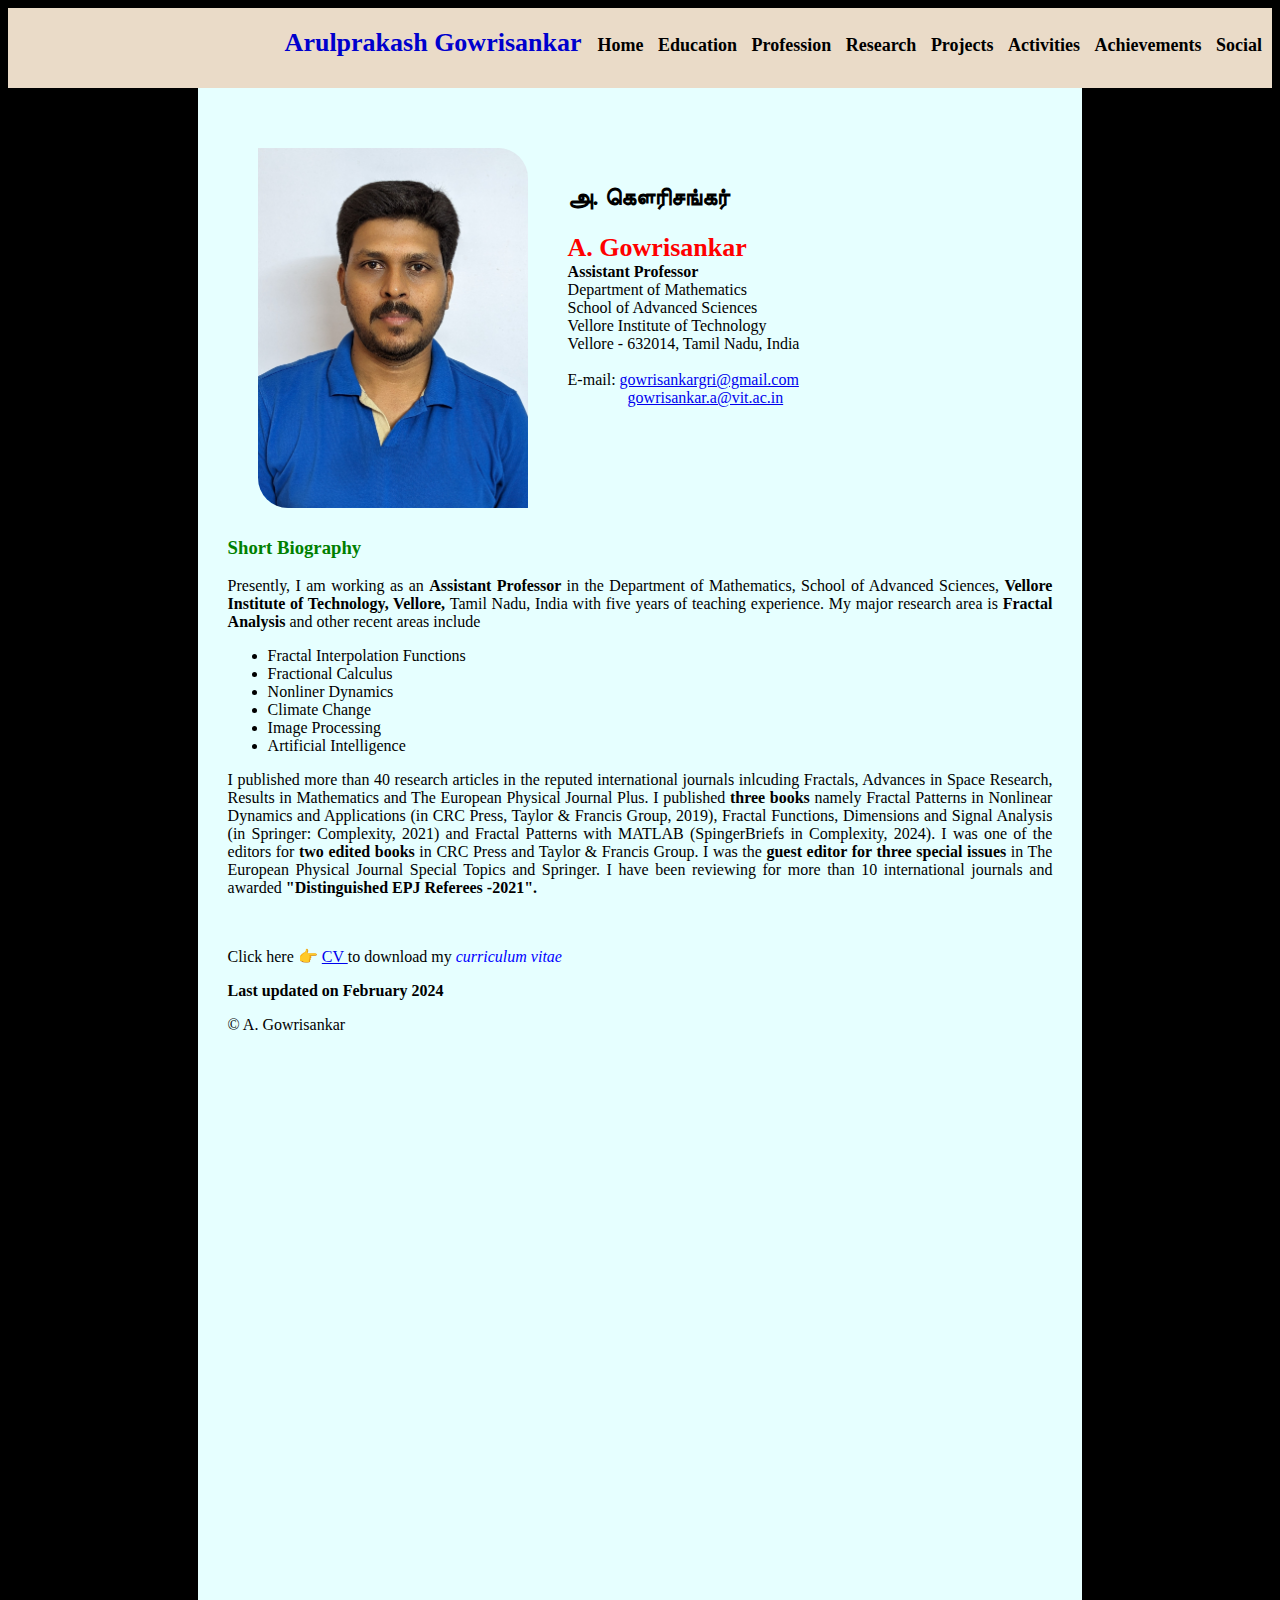
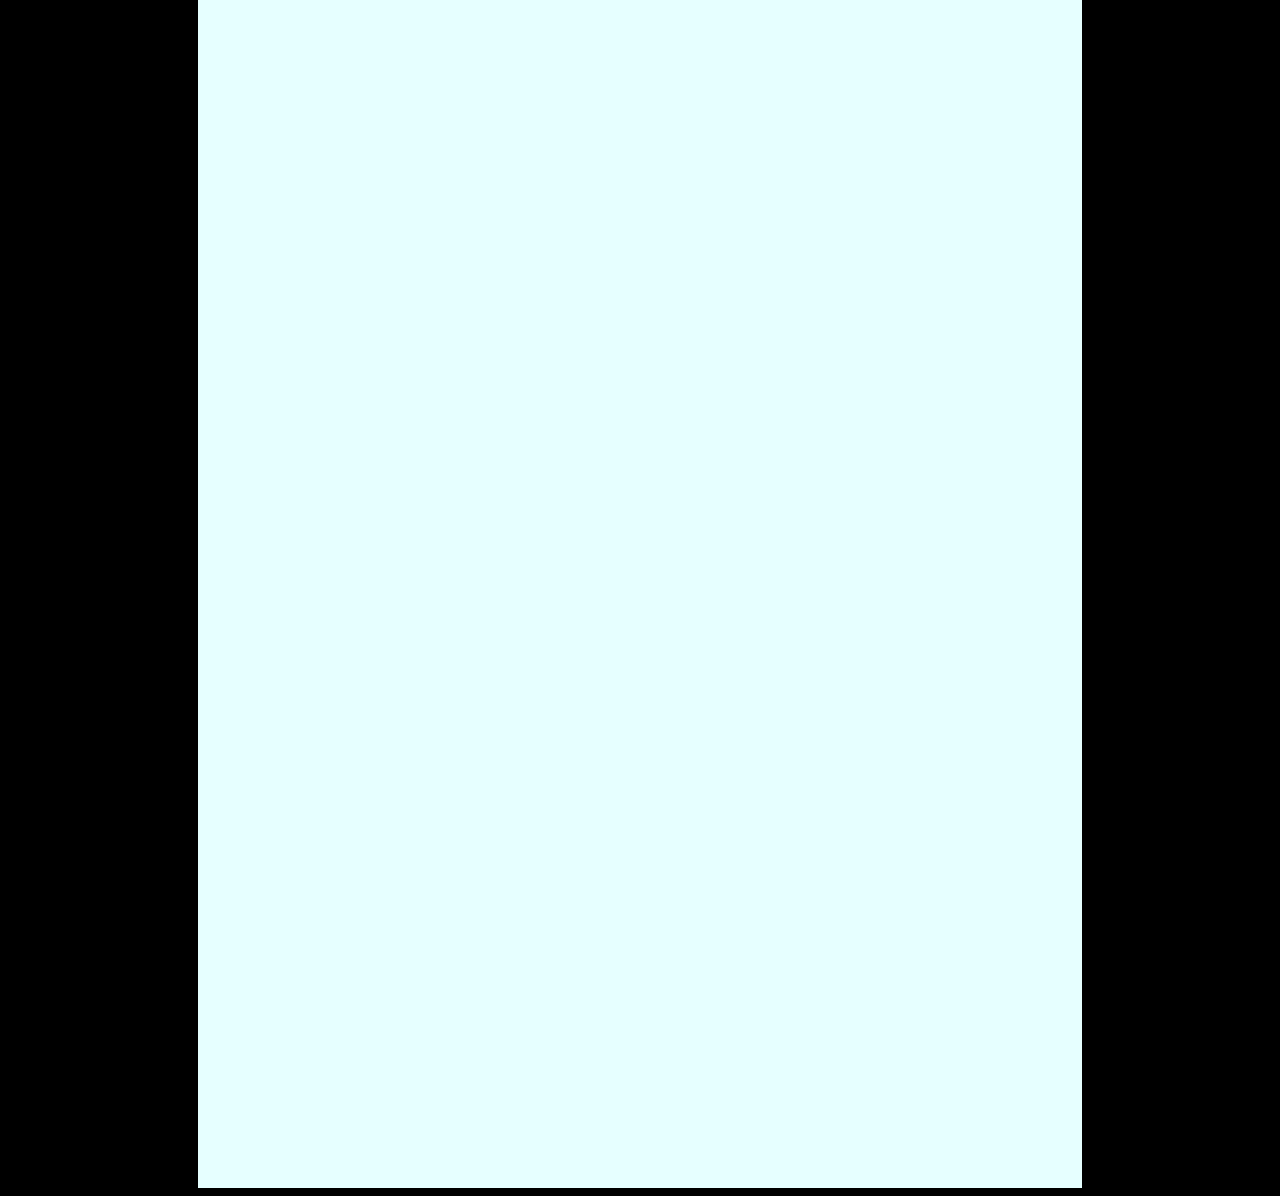
<file: index.html>
<!DOCTYPE HTML> 
<html>
 <head>
   <title>Dr. A. Gowrisankar</title>
   <link rel="icon" type="image/x-icon" href="image/photo.jpg" >
   <link rel="stylesheet" type="text/css" href="image/style.css" >
   <meta name="viewport" content="width=device-width, initial-scale=1">
<style>
*{
  box-sizing: border-box;
}

/* Create two equal columns that floats next to each other */
.column {
  float:left;
  width=50%;
  padding: 10px;
  height: 400px; /* Should be removed. Only for demonstration */
}

.left {
  width:50%;
}

.right {
  width:50%;
}
/* Clear floats after the columns */
.row:after {
  content: "";
  display: flex;
  clear: both;
}
</style>
 </head>

 <body>
    <div id="topbar">
    <ul>
    <li><a href="index.html" style="color:Mediumblue;float:center;font-size: 26px"> <b> Arulprakash Gowrisankar </b> </a>
    <li><a class="active" href="index.html" style="color:black;font-size: 18px"> <b> Home </b> </a>
    <li><a href="education.html" style="color:black;font-size: 18px"> <b> Education </b> </a>
    <li><a href="profession.html" style="color:black;font-size: 18px"> <b> Profession </b> </a>
    <li><a href="research.html" style="color:black;font-size: 18px"> <b> Research </b> </a>
    <li><a href="project.html" style="color:black;font-size: 18px"> <b> Projects </b> </a>
    <li><a href="activities.html" style="color:black;font-size: 18px"> <b> Activities </b> </a>
    <li><a href="achievements.html" style="color:black;font-size: 18px"> <b> Achievements </b> </a>
    <li><a href="social.html" style="color:black;font-size: 18px"> <b> Social </b> </a>
    </ul>
    </div>
    

    <div id="container">
       <div class="row">

       <div class="column" style="background-color:  #e6ffff;">
         <div id="photo" >
         <img style="border-radius:15px 50px; padding:20px; width:100%" src="image/photo.jpg" height=400px>  
         </div>
       </div>

       <div class="column" style="background-color:  #e6ffff;">
         <div id="info">
         <br> <br>
         <h2> அ. கௌரிசங்கர் </h2>
         <p> <div style="font-size:26px; color:red; line-height:2 width:100%"> <b> A. Gowrisankar </b>   </div>
         <b> Assistant Professor </b> <br>
         Department of Mathematics <br>
         School of Advanced Sciences <br>
         Vellore Institute of Technology <br>
         Vellore - 632014, Tamil Nadu, India <br> <br>
         E-mail: <a href="mailto:gowrisankargri@gmail.com">gowrisankargri@gmail.com</a>   <br>
         <a style="padding-left:60px" href="mailto:gowrisankar.a@vit.ac.in">gowrisankar.a@vit.ac.in</a> <br>
         </p>
         </div>
       </div>

       </div>


       <h3 style="color:#008000"> Short Biography </h3>
       <p style="text-align: justify;"> Presently, I am working as an <b> Assistant Professor  </b> in the Department of Mathematics, School of Advanced Sciences, <b> Vellore Institute of Technology, Vellore, </b> Tamil Nadu, India with five years of teaching experience. My major research area is <b> Fractal Analysis </b>  and other recent areas include 
       <ul>
       <li> Fractal Interpolation Functions
       <li> Fractional Calculus
       <li> Nonliner Dynamics 
       <li> Climate Change
       <li> Image Processing
       <li> Artificial Intelligence
       </ul></p>
 
       <p style="text-align: justify;"> I published more than 40 research articles in the reputed international journals inlcuding Fractals, Advances in Space Research, Results in Mathematics and The European Physical Journal Plus. I published <b> three books </b> namely Fractal Patterns in Nonlinear Dynamics and Applications (in CRC Press, Taylor & Francis Group, 2019), Fractal Functions, Dimensions and Signal Analysis (in Springer: Complexity, 2021) and Fractal Patterns with MATLAB (SpingerBriefs in Complexity, 2024). I was one of the editors for <b> two edited books </b> in CRC Press and Taylor & Francis Group. I was the <b> guest editor for three special issues </b> in The European Physical Journal Special Topics and Springer. I have been reviewing for more than 10 international journals and awarded <b> "Distinguished EPJ Referees -2021".</b> </p>
       <br>
        <p> Click here &#128073; <a href="image/CV.pdf" download> CV </a> to download my <i style="color:blue"> curriculum vitae </i> </p> 
        <p> <b> Last updated on February 2024 </b> </p>
       <p style="text-align:left">
       &copy; A. Gowrisankar
       </p>
     
     </div> 
    </body>
</html>
</file>
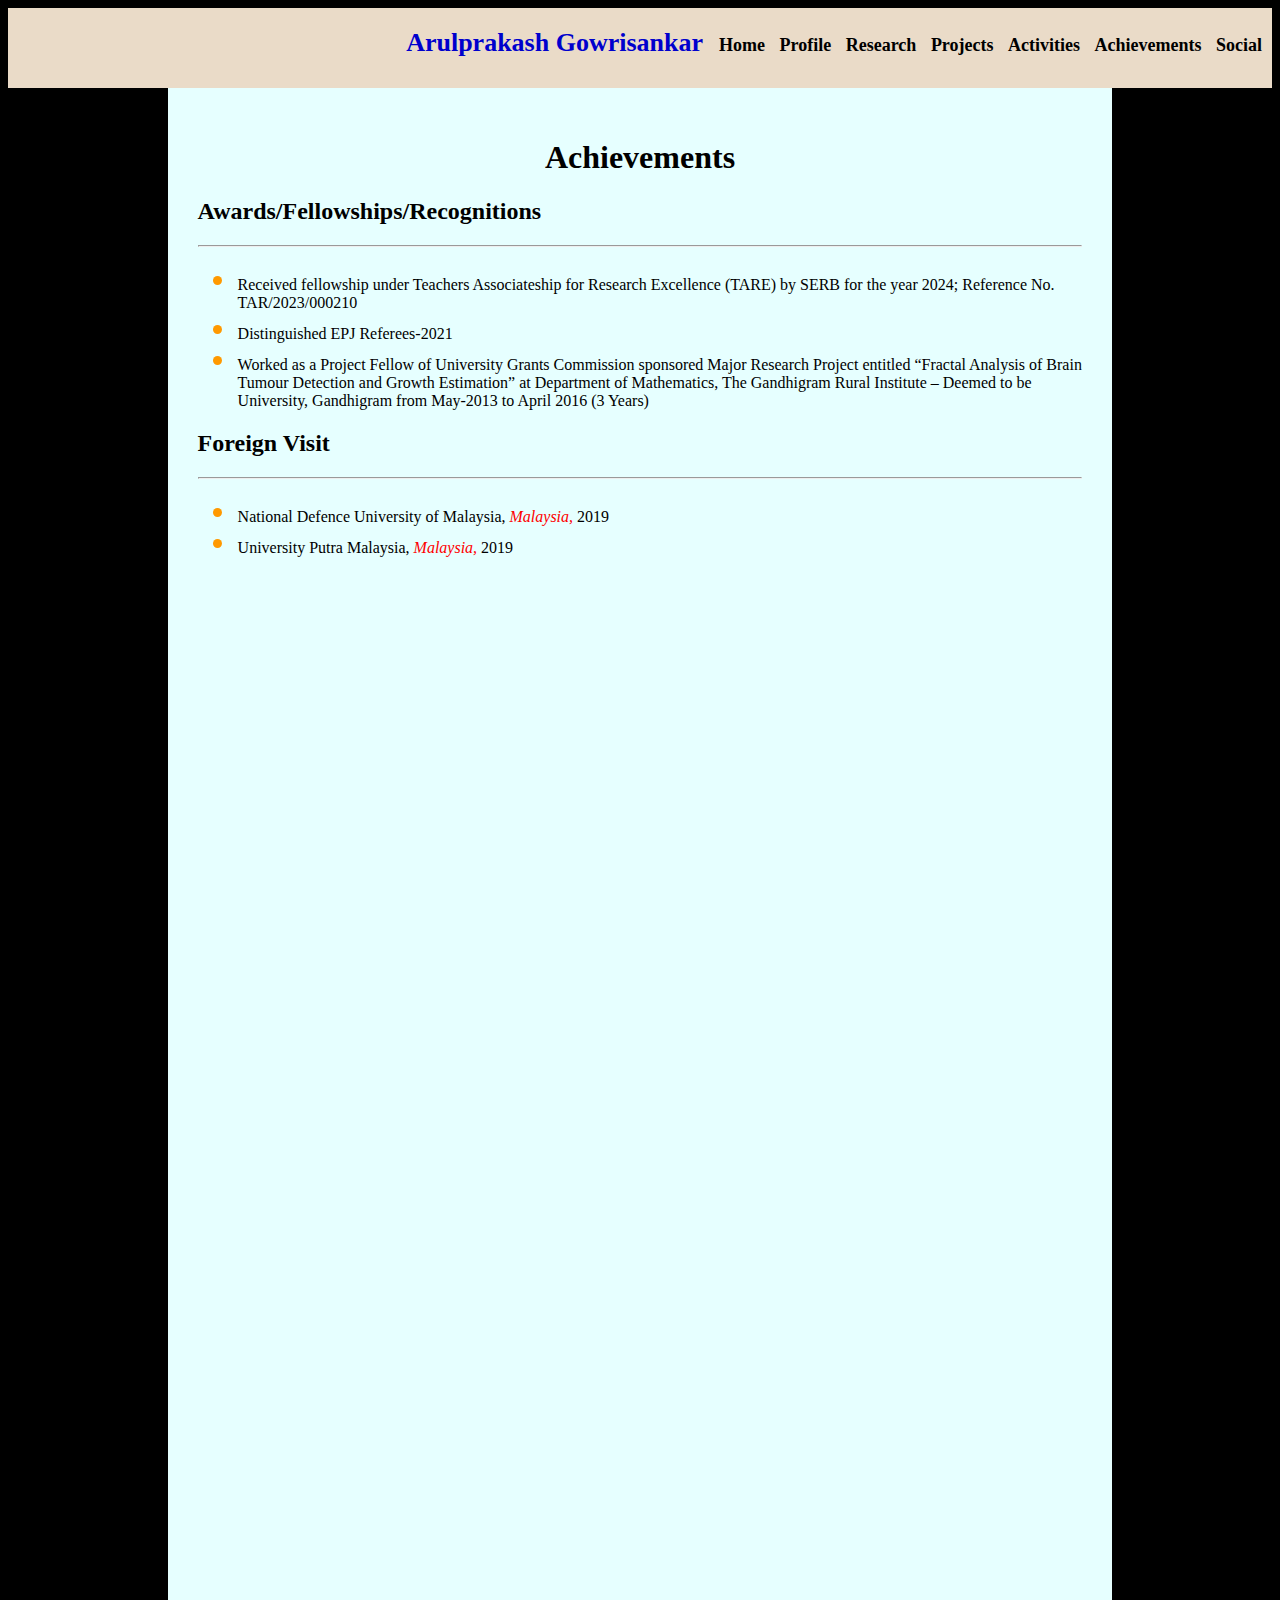
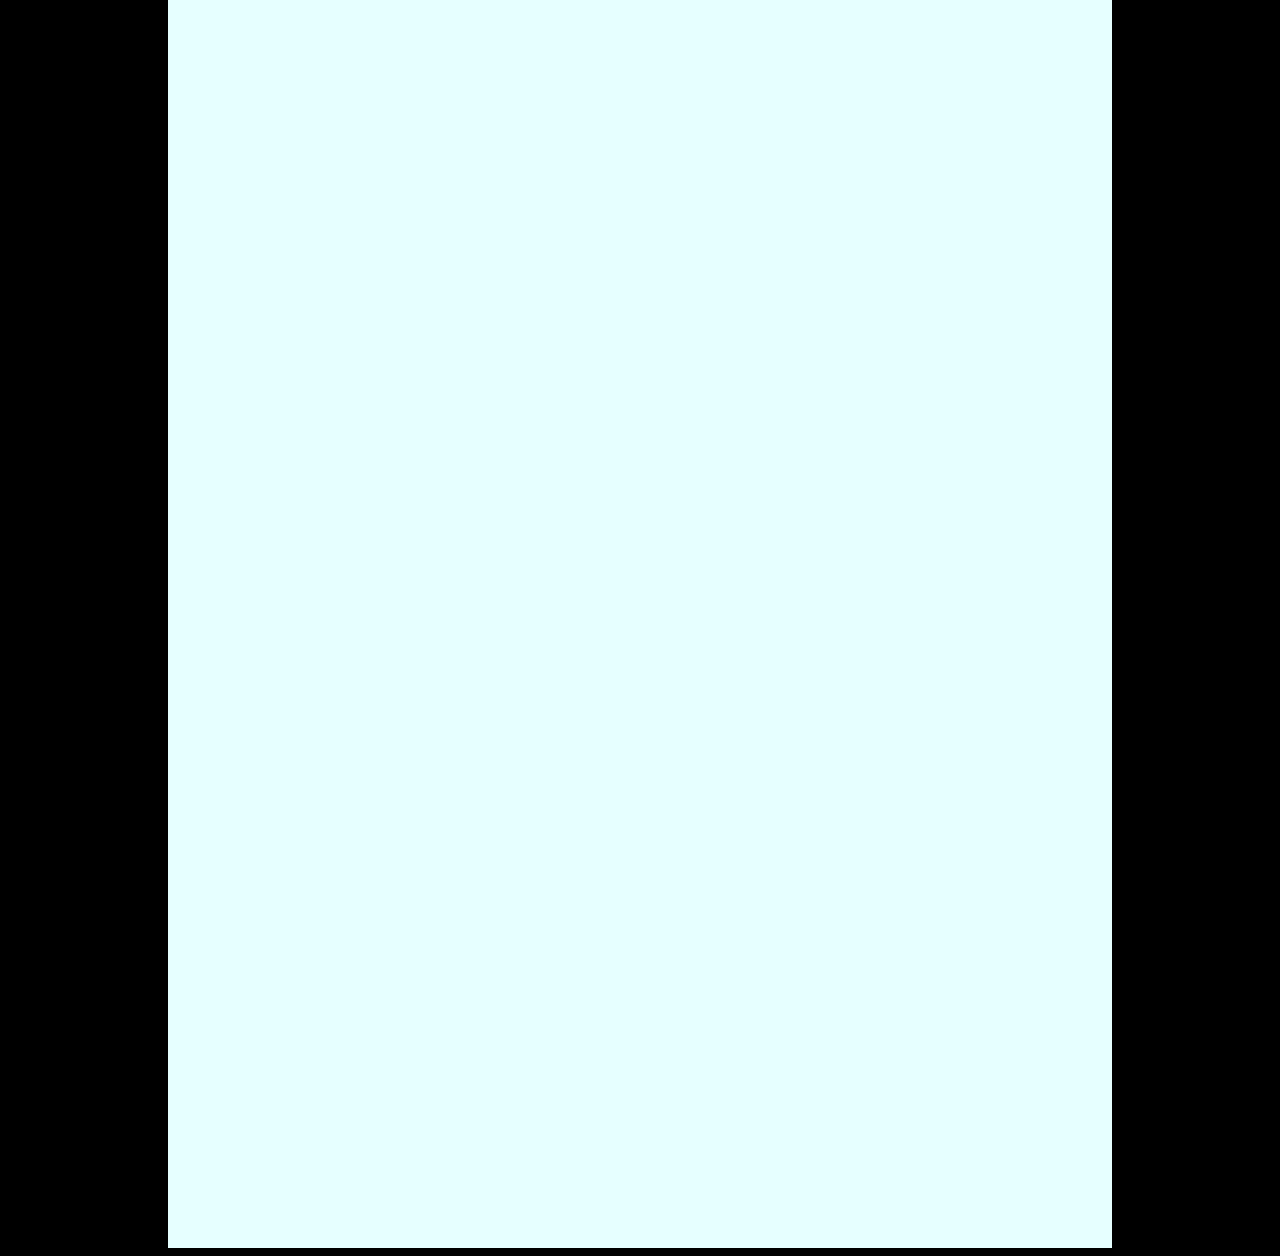
<file: achievements.html>
<!DOCTYPE HTML> 
<html>
 <head>
   <title>Achievements-Dr. A. Gowrisankar</title>
   <link rel="icon" type="image/x-icon" href="image/photo.jpg" >
   <link rel="stylesheet" type="text/css" href="image/style.css" >
 </head>

 <body>

    <div id="topbar">
    <ul>
    <li><a href="index.html" style="color:Mediumblue;float:center;font-size: 26px"> <b> Arulprakash Gowrisankar </b> </a>
    <li><a href="index.html" style="color:black;font-size: 18px"> <b> Home </b> </a>
    <li><a href="profile.html" style="color:black;font-size: 18px"> <b> Profile </b> </a>
    <li><a href="research.html" style="color:black;font-size: 18px"> <b> Research </b> </a>
    <li><a href="project.html" style="color:black;font-size: 18px"> <b> Projects </b> </a>
    <li><a href="activities.html" style="color:black;font-size: 18px"> <b> Activities </b> </a>
    <li><a href="achievements.html" style="color:black;font-size: 18px"> <b> Achievements </b> </a>
    <li><a href="social.html" style="color:black;font-size: 18px"> <b> Social </b> </a>
    </ul>
    </div>
     
    <div id="container">
    <div id="award">
    <h1 style="text-align:center"> Achievements <h1>
    <h2> Awards/Fellowships/Recognitions </h2>
    <hr>
    <ul>
    <li> Received fellowship under Teachers Associateship for Research Excellence (TARE) by
SERB for the year 2024; Reference No. TAR/2023/000210
    <li> Distinguished EPJ Referees-2021
    <li> Worked as a Project Fellow of University Grants Commission sponsored Major Research
Project entitled “Fractal Analysis of Brain Tumour Detection and Growth Estimation” at
Department of Mathematics, The Gandhigram Rural Institute – Deemed to be University,
Gandhigram from May-2013 to April 2016 (3 Years)
    </ol>
    </div>
    
    <div id="foreign">
    <h2> Foreign Visit </h2>
    <hr>
    <ul>
    <li> National Defence University of Malaysia, <i style="color:red"> Malaysia,</i> 2019
    <li> University Putra Malaysia, <i style="color:red"> Malaysia, </i>2019
    </ul>
    </div>
    </div>
    
  </body>
</html>
</file>
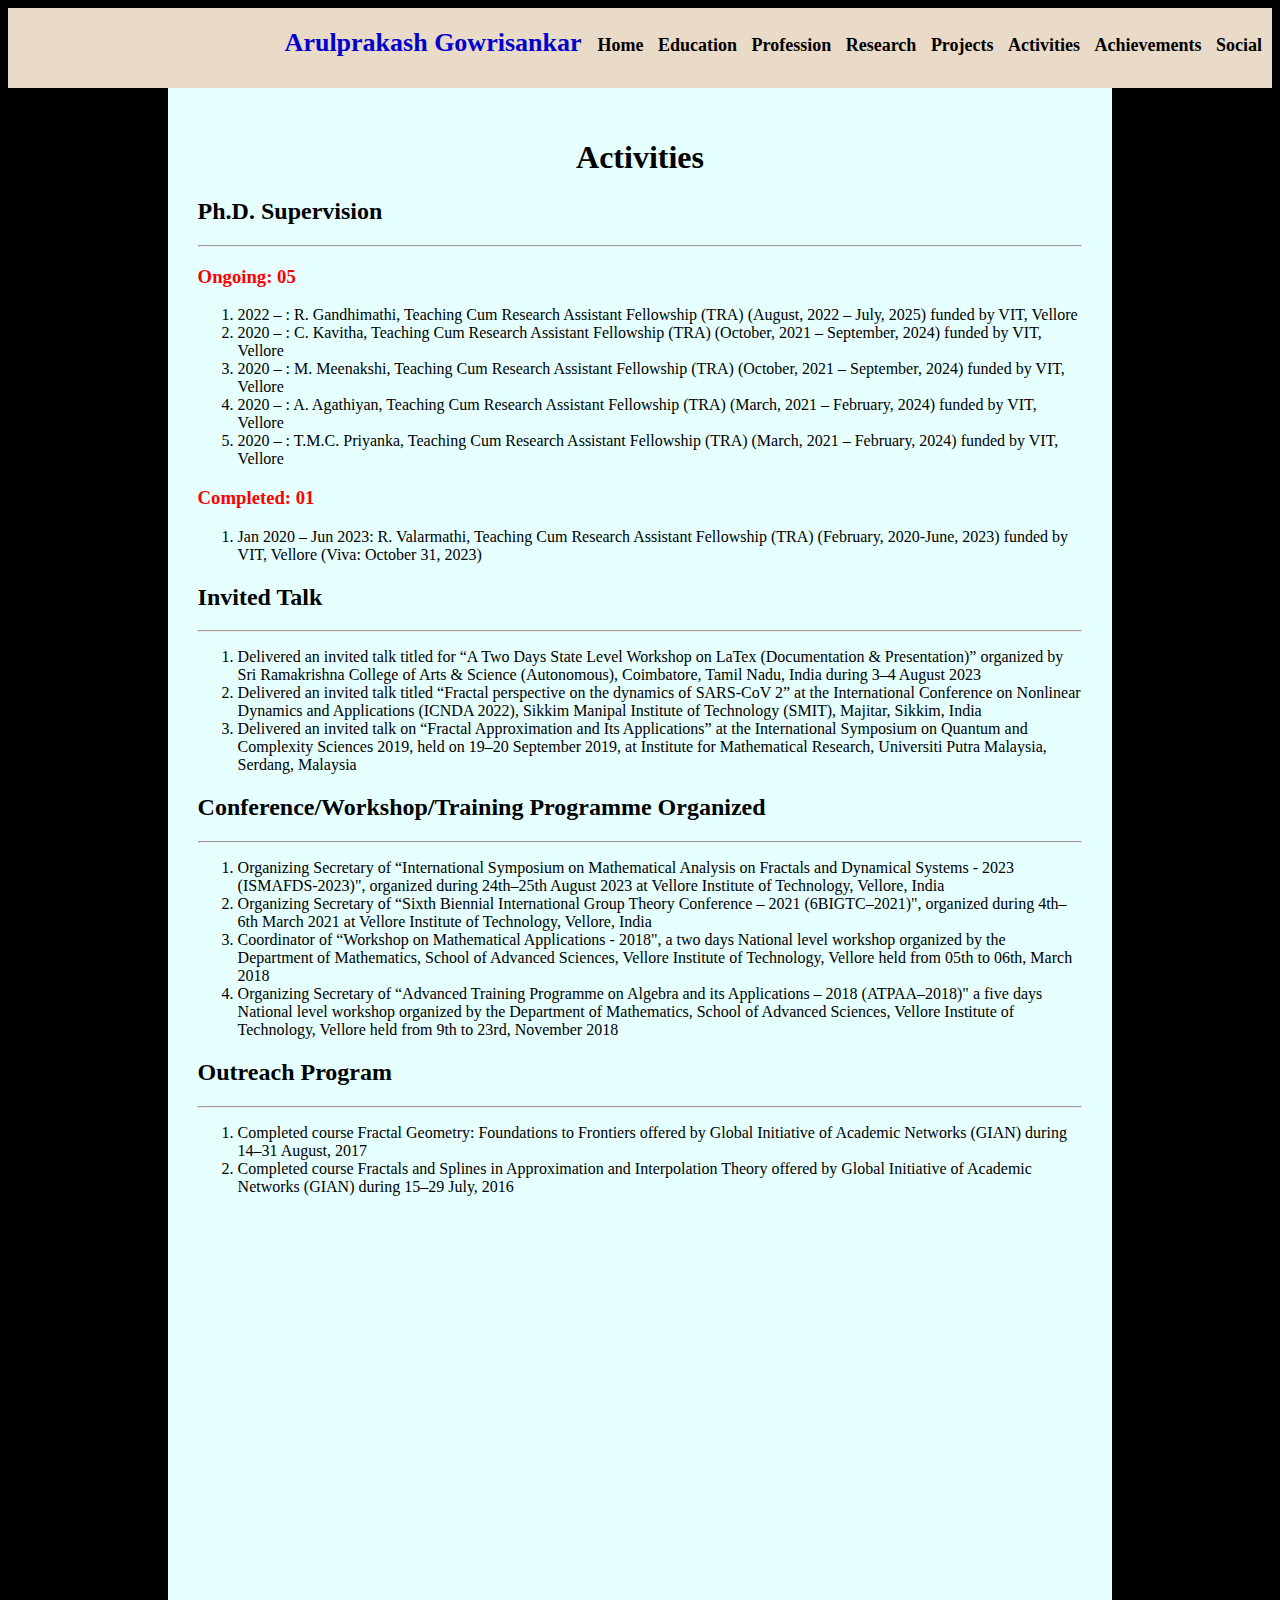
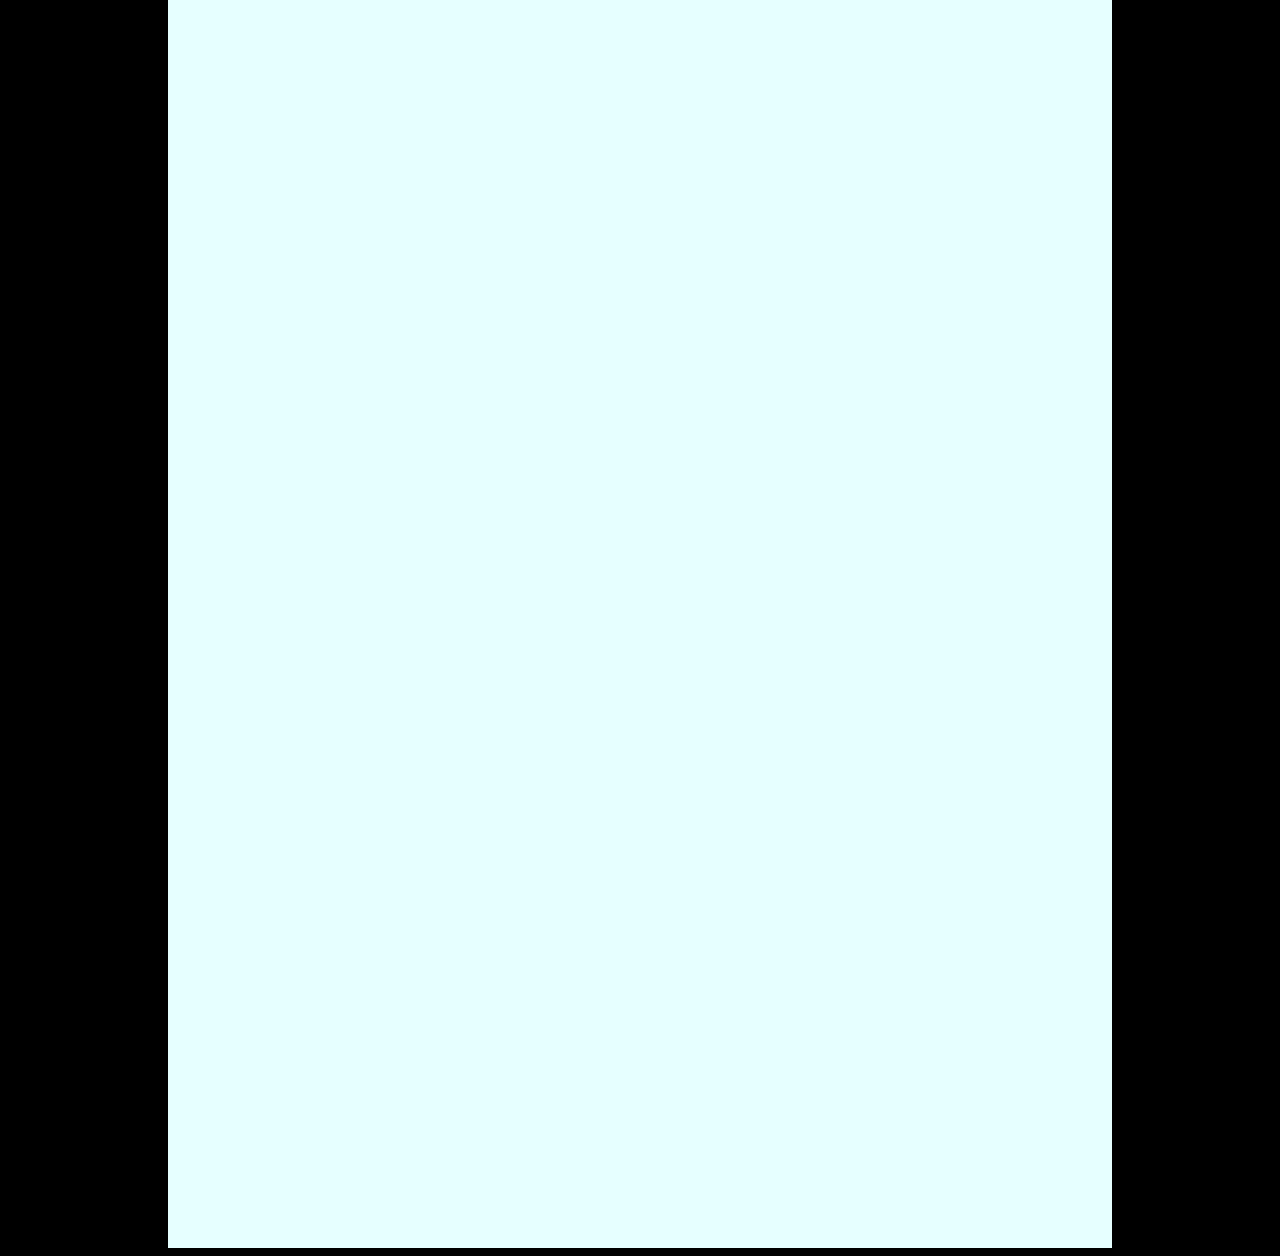
<file: activities.html>
<!DOCTYPE HTML> 
<html>
 <head>
   <title>Activities-Dr. A. Gowrisankar</title>
   <link rel="icon" type="image/x-icon" href="image/photo.jpg" >
   <link rel="stylesheet" type="text/css" href="image/style.css" >
 </head>

 <body>

    <div id="topbar">
    <ul>
    <li><a href="index.html" style="color:Mediumblue;float:center;font-size: 26px"> <b> Arulprakash Gowrisankar </b> </a>
    <li><a href="index.html" style="color:black;font-size: 18px"> <b> Home </b> </a>
    <li><a href="education.html" style="color:black;font-size: 18px"> <b> Education </b> </a>
    <li><a href="profession.html" style="color:black;font-size: 18px"> <b> Profession </b> </a>
    <li><a href="research.html" style="color:black;font-size: 18px"> <b> Research </b> </a>
    <li><a href="project.html" style="color:black;font-size: 18px"> <b> Projects </b> </a>
    <li><a href="activities.html" style="color:black;font-size: 18px"> <b> Activities </b> </a>
    <li><a href="achievements.html" style="color:black;font-size: 18px"> <b> Achievements </b> </a>
    <li><a href="social.html" style="color:black;font-size: 18px"> <b> Social </b> </a>
    </ul>
    </div>
     
    <div id="container">
    <h1 style="text-align:center"> Activities </h1>
    <h2> Ph.D. Supervision </h2>
    <hr>
    <h3 style="color:red"> Ongoing: 05 </h3>
    <ol>
    <li> 2022 – : R. Gandhimathi, Teaching Cum Research Assistant Fellowship (TRA) (August,
2022 – July, 2025) funded by VIT, Vellore
    <li> 2020 – : C. Kavitha, Teaching Cum Research Assistant Fellowship (TRA) (October, 2021 – September, 2024) funded by VIT, Vellore
    <li> 2020 – : M. Meenakshi, Teaching Cum Research Assistant Fellowship (TRA) (October,
2021 – September, 2024) funded by VIT, Vellore
    <li> 2020 – : A. Agathiyan, Teaching Cum Research Assistant Fellowship (TRA) (March,
2021 – February, 2024) funded by VIT, Vellore
    <li> 2020 – : T.M.C. Priyanka, Teaching Cum Research Assistant Fellowship (TRA) (March,
2021 – February, 2024) funded by VIT, Vellore
    </ol>
    <h3 style="color:red"> Completed: 01 </h3>
    <ol>
    <li> Jan 2020 – Jun 2023: R. Valarmathi, Teaching Cum Research Assistant Fellowship (TRA) (February, 2020-June, 2023) funded by VIT, Vellore (Viva: October 31, 2023)
    </ol>


    <h2 class="add-top-margin"> Invited Talk </h2>
    <hr>
    <ol>
    <li> Delivered an invited talk titled for “A Two Days State Level Workshop on LaTex (Documentation & Presentation)” organized by Sri Ramakrishna College of Arts & Science (Autonomous), Coimbatore, Tamil Nadu, India during 3–4 August 2023
    <li> Delivered an invited talk titled “Fractal perspective on the dynamics of SARS-CoV 2” at the International Conference on Nonlinear Dynamics and Applications (ICNDA 2022), Sikkim Manipal Institute of Technology (SMIT), Majitar, Sikkim, India
    <li> Delivered an invited talk on “Fractal Approximation and Its Applications” at the International Symposium on Quantum and Complexity Sciences 2019, held on 19–20 September 2019, at Institute for Mathematical Research, Universiti Putra Malaysia, Serdang, Malaysia
    </ol>
    

    <h2 class="add-top-margin"> Conference/Workshop/Training Programme Organized </h2>
    <hr>
    <ol>
    <li> Organizing Secretary of “International Symposium on Mathematical Analysis on Fractals and Dynamical Systems - 2023 (ISMAFDS-2023)", organized during 24th–25th August 2023 at Vellore Institute of Technology, Vellore, India
    <li> Organizing Secretary of “Sixth Biennial International Group Theory Conference – 2021 (6BIGTC–2021)", organized during 4th–6th March 2021 at Vellore Institute of Technology, Vellore, India
    <li> Coordinator of “Workshop on Mathematical Applications - 2018", a two days National level workshop organized by the Department of Mathematics, School of Advanced Sciences, Vellore Institute of Technology, Vellore held from 05th to 06th, March 2018
    <li> Organizing Secretary of “Advanced Training Programme on Algebra and its Applications – 2018 (ATPAA–2018)" a five days National level workshop organized by the Department of Mathematics, School of Advanced Sciences, Vellore Institute of Technology, Vellore held from 9th to 23rd, November 2018
    </ol>


    <h2 class="add-top-margin"> Outreach Program </h2>
    <hr> 
    <ol>
    <li> Completed course Fractal Geometry: Foundations to Frontiers offered by Global Initiative of Academic Networks (GIAN) during 14–31 August, 2017
    <li> Completed course Fractals and Splines in Approximation and Interpolation Theory offered by Global Initiative of Academic Networks (GIAN) during 15–29 July, 2016
    </ol>
    <br>
    </div>
    
  </body>
</html>
</file>
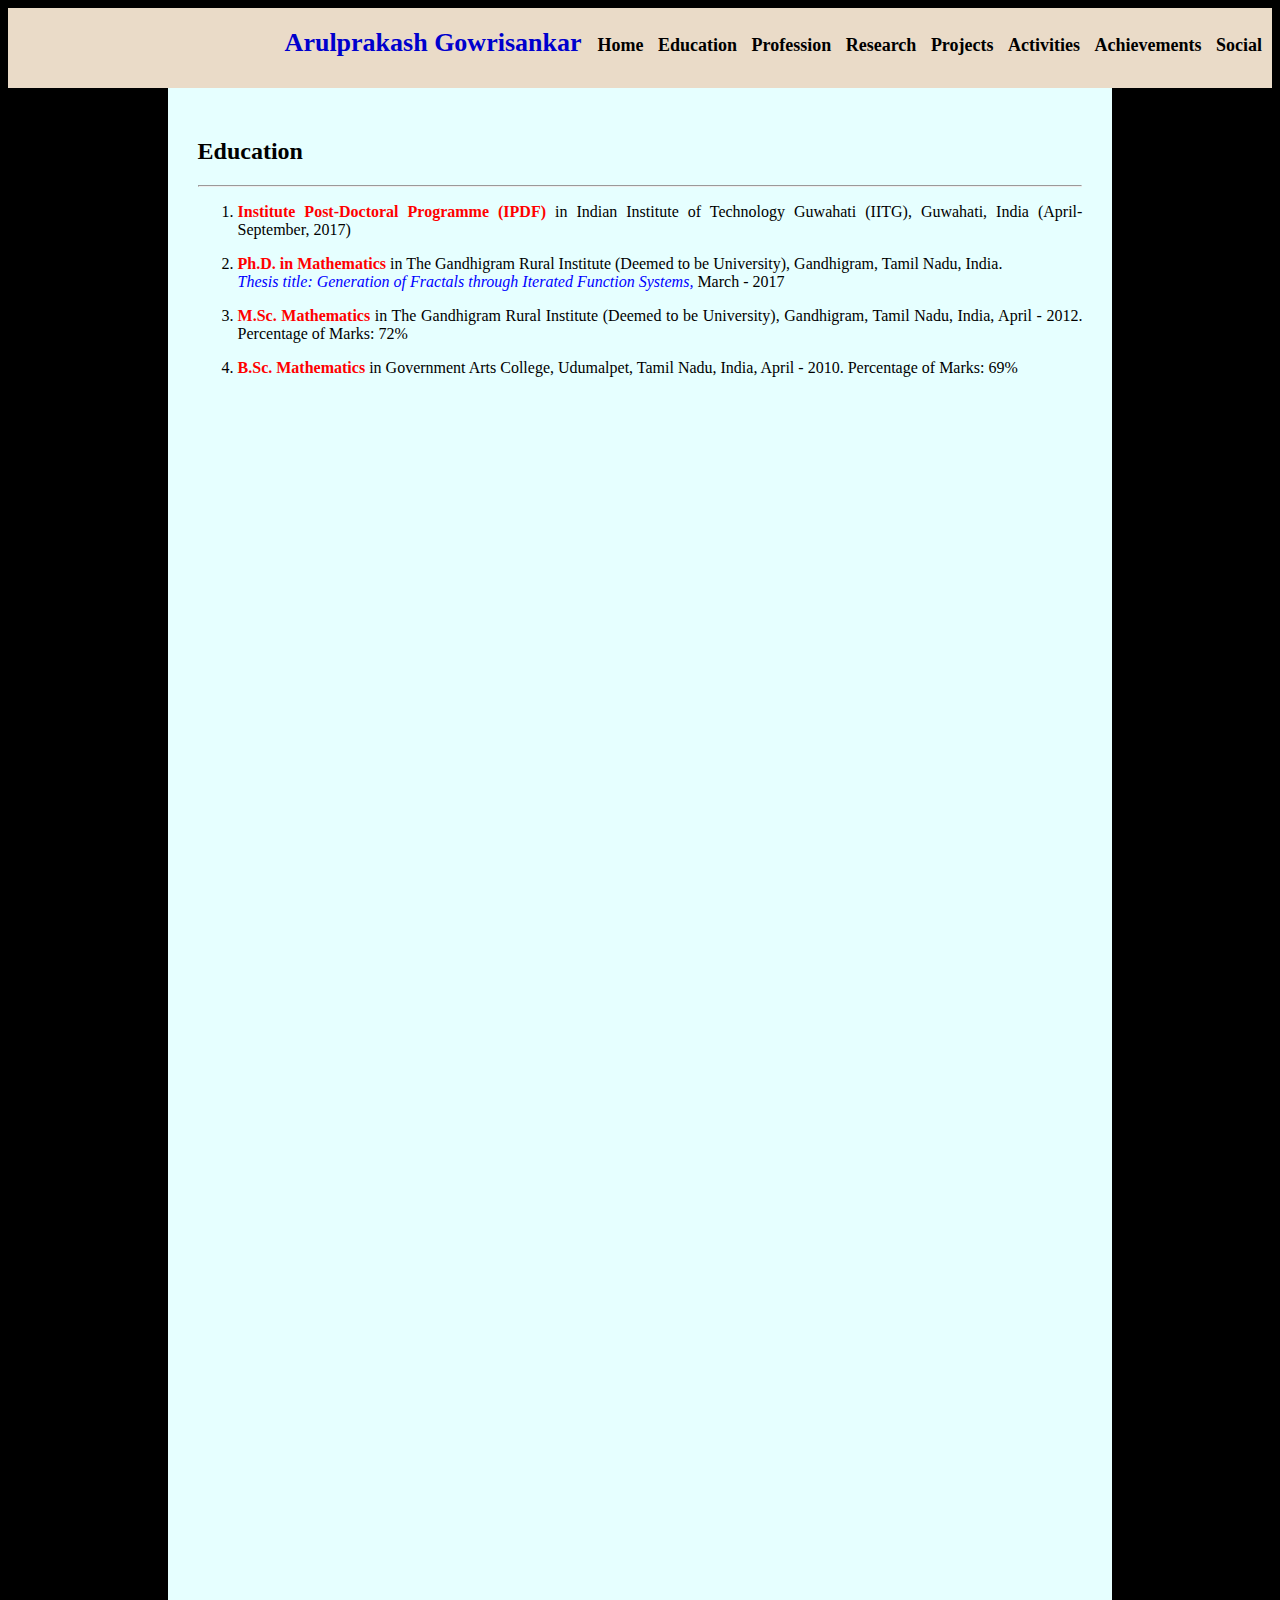
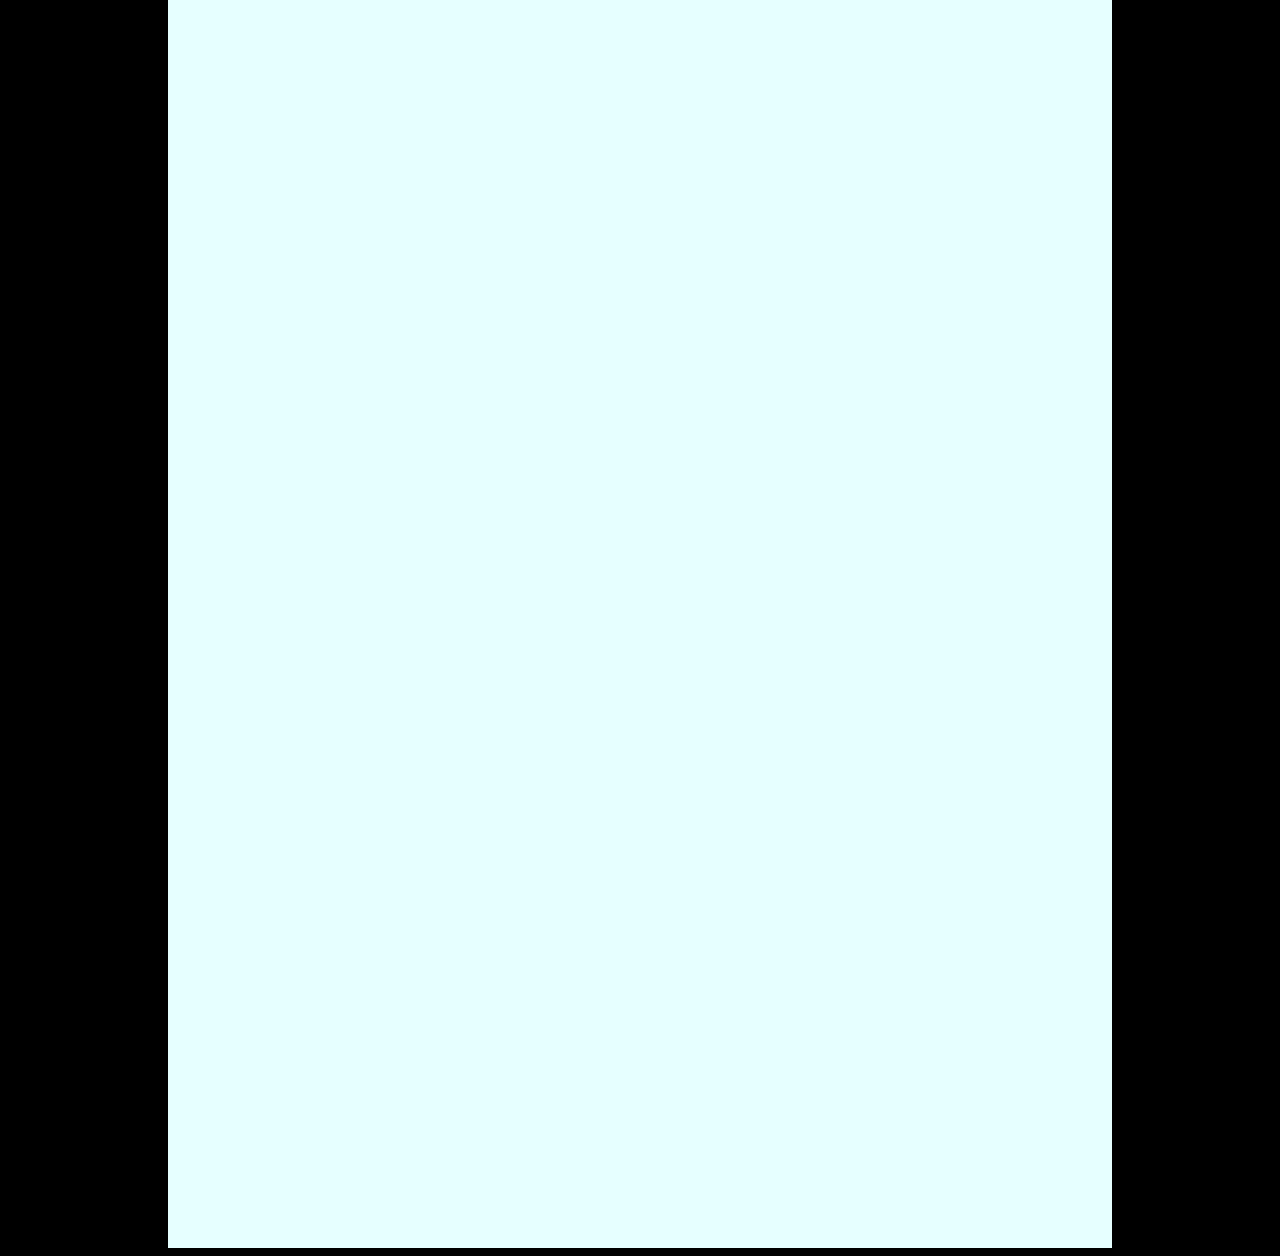
<file: education.html>
<!DOCTYPE HTML> 
<html>
 <head>
   <title>Profile-Dr. A. Gowrisankar</title>
   <link rel="icon" type="image/x-icon" href="image/photo.jpg" >
   <link rel="stylesheet" type="text/css" href="image/style.css" >
 </head>

 <body>

    <div id="topbar">
    <ul>
    <li><a href="index.html" style="color:Mediumblue;float:center;font-size: 26px"> <b> Arulprakash Gowrisankar </b> </a>
    <li><a href="index.html" style="color:black;font-size: 18px"> <b> Home </b> </a>
    <li><a href="education.html" style="color:black;font-size: 18px"> <b> Education </b> </a>
    <li><a href="profession.html" style="color:black;font-size: 18px"> <b> Profession </b> </a>
    <li><a href="research.html" style="color:black;font-size: 18px"> <b> Research </b> </a>
    <li><a href="project.html" style="color:black;font-size: 18px"> <b> Projects </b> </a>
    <li><a href="activities.html" style="color:black;font-size: 18px"> <b> Activities </b> </a>
    <li><a href="achievements.html" style="color:black;font-size: 18px"> <b> Achievements </b> </a>
    <li><a href="social.html" style="color:black;font-size: 18px"> <b> Social </b> </a>
    </ul>
    </div>
     
    
    <div id="container">
       <h2> Education </h2>
       <hr>
       <ol>
       <li> <p style="text-align: justify;"> <b style="color:red"> Institute Post-Doctoral Programme (IPDF) </b> in Indian Institute of Technology
Guwahati (IITG), Guwahati, India (April-September, 2017) </p>
       <li> <p style="text-align: justify;"> <b style="color:red"> Ph.D. in Mathematics </b> in The Gandhigram Rural Institute (Deemed to be University), Gandhigram, Tamil Nadu, India.<br> <i style="color:blue"> Thesis title: Generation of Fractals through Iterated Function Systems, </i> March - 2017 </p>
       <li> <p style="text-align: justify;"> <b style="color:red"> M.Sc. Mathematics </b> in The Gandhigram Rural Institute (Deemed to be University),
Gandhigram, Tamil Nadu, India, April - 2012. Percentage of Marks: 72% </p>
       <li> <p style="text-align: justify;"> <b style="color:red"> B.Sc. Mathematics </b> in Government Arts College, Udumalpet, Tamil Nadu, India, April - 2010. Percentage of Marks: 69% </p>
       </ol>

             
    </div
 
 </body>
</html
</file>
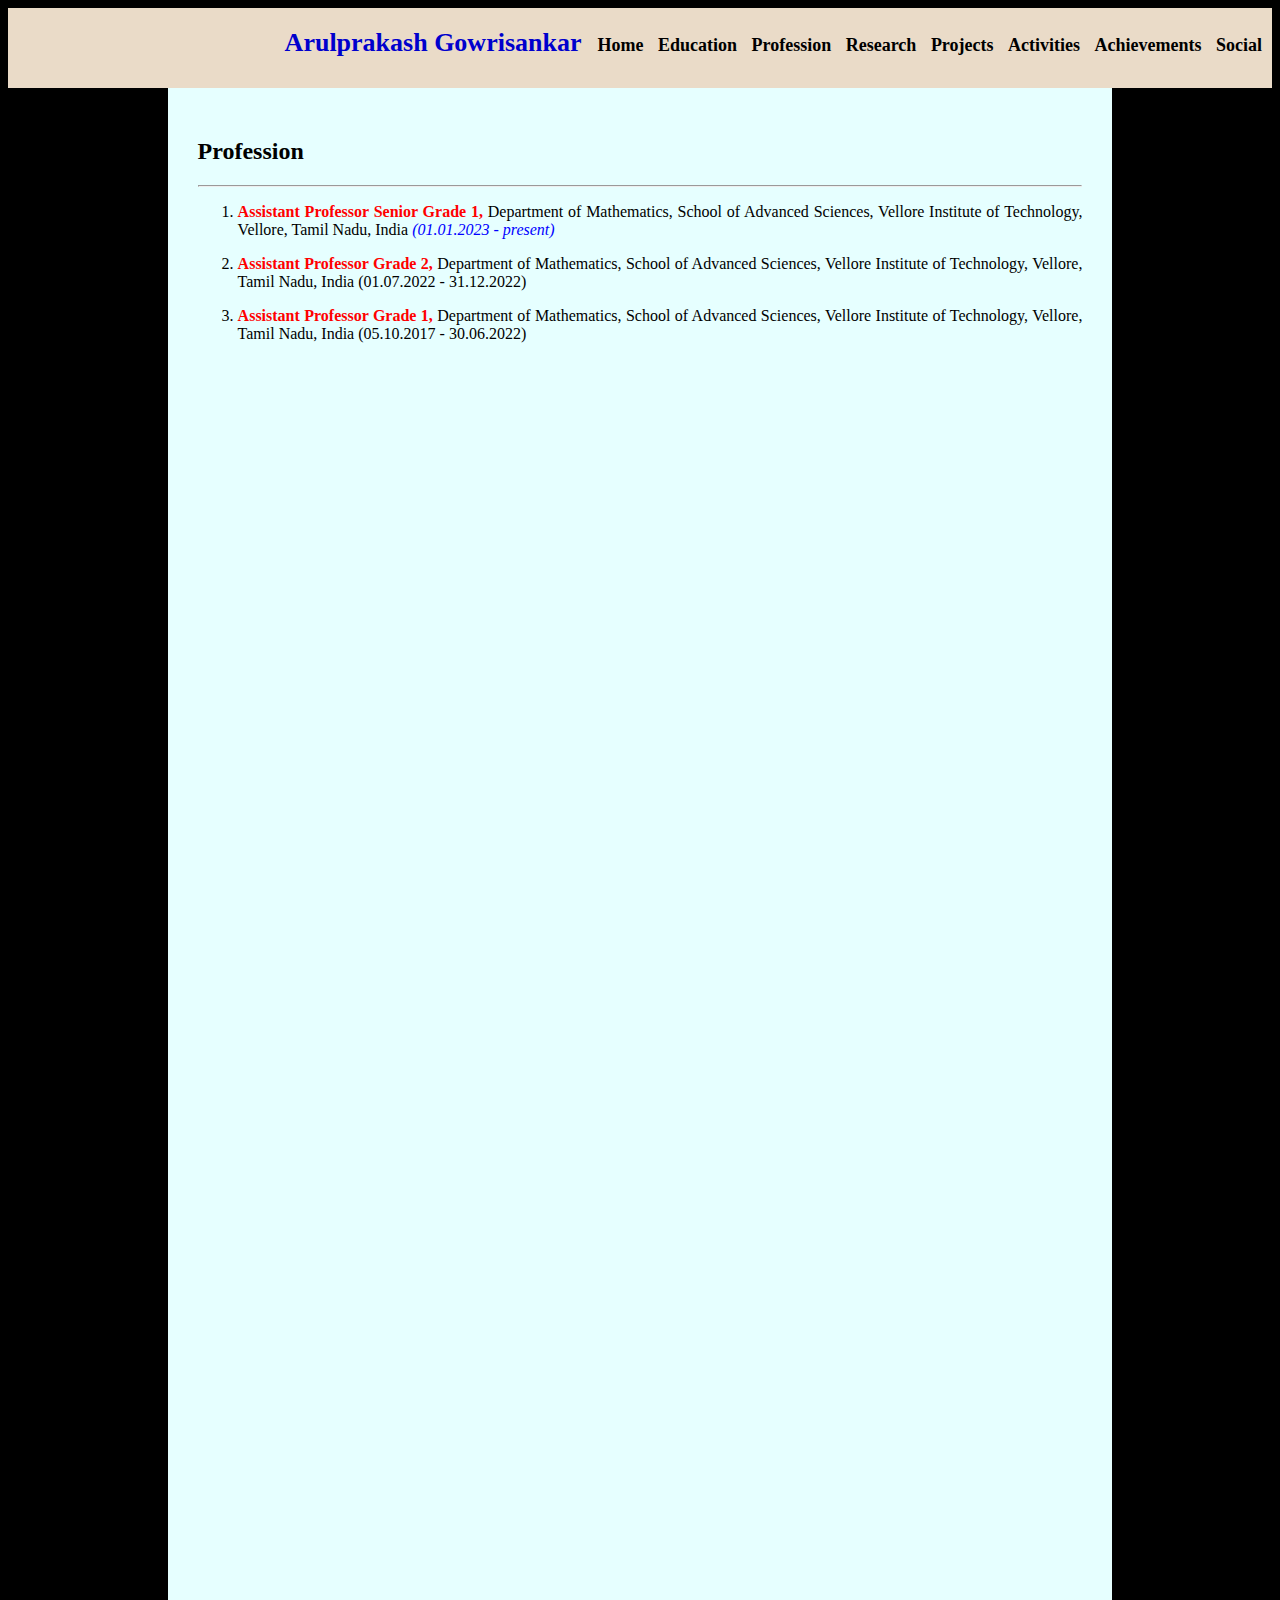
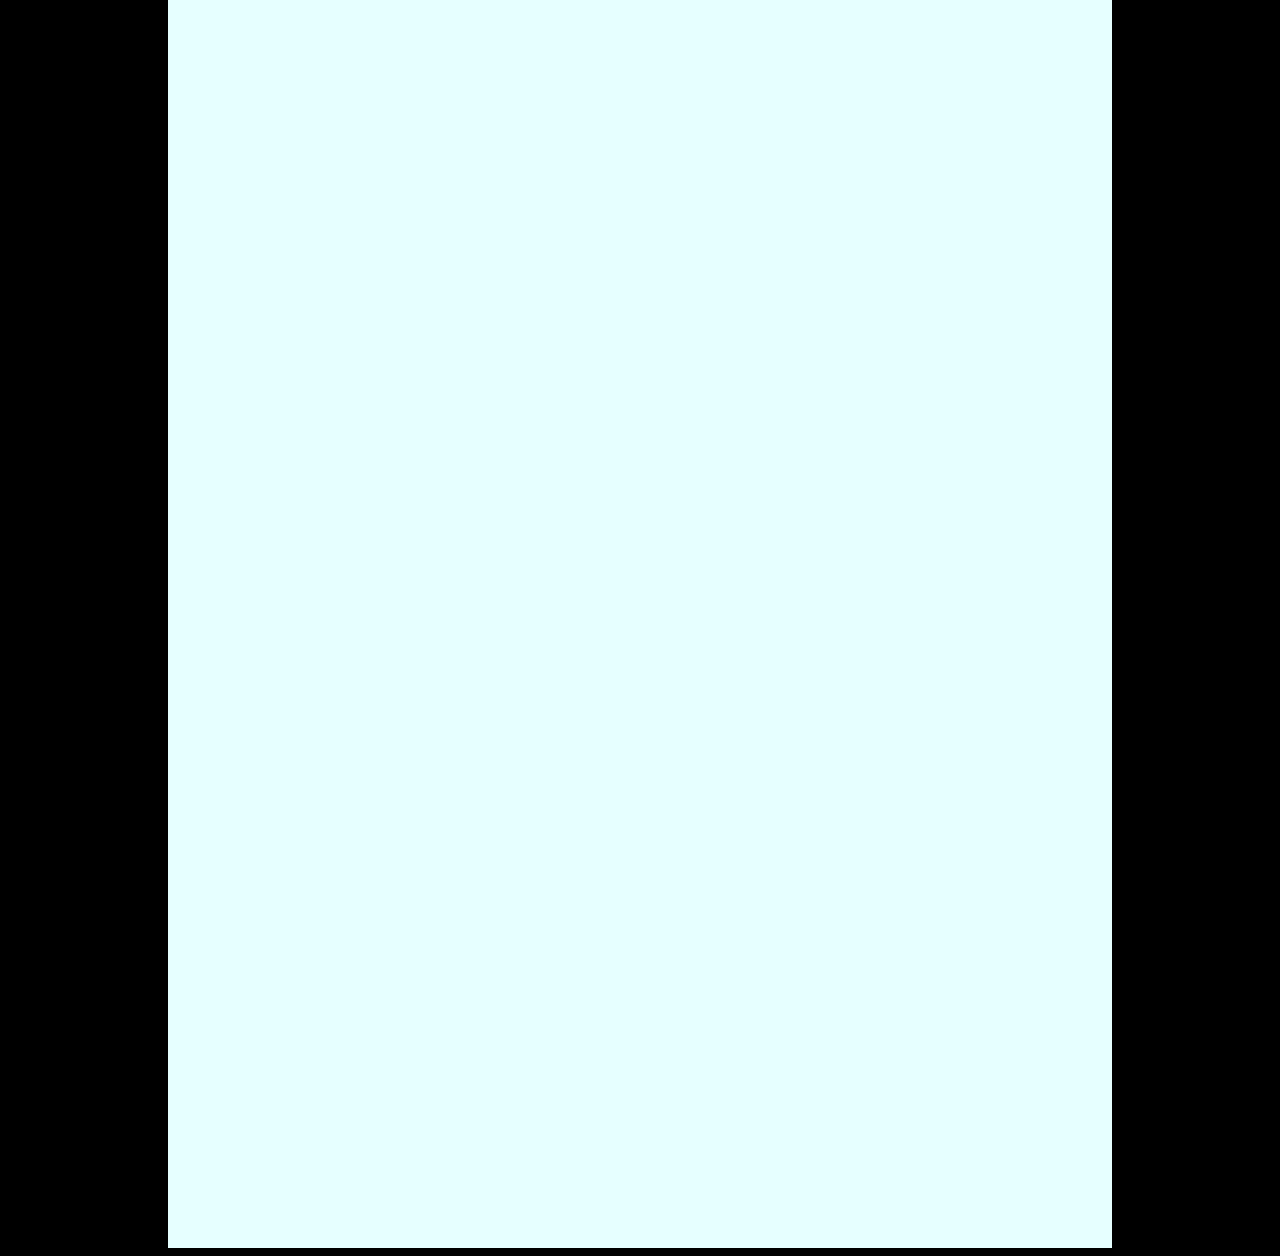
<file: profession.html>
<!DOCTYPE HTML> 
<html>
 <head>
   <title>Profile-Dr. A. Gowrisankar</title>
   <link rel="icon" type="image/x-icon" href="image/photo.jpg" >
   <link rel="stylesheet" type="text/css" href="image/style.css" >
 </head>

 <body>

    <div id="topbar">
    <ul>
    <li><a href="index.html" style="color:Mediumblue;float:center;font-size: 26px"> <b> Arulprakash Gowrisankar </b> </a>
    <li><a href="index.html" style="color:black;font-size: 18px"> <b> Home </b> </a>
    <li><a href="education.html" style="color:black;font-size: 18px"> <b> Education </b> </a>
    <li><a href="profession.html" style="color:black;font-size: 18px"> <b> Profession </b> </a>
    <li><a href="research.html" style="color:black;font-size: 18px"> <b> Research </b> </a>
    <li><a href="project.html" style="color:black;font-size: 18px"> <b> Projects </b> </a>
    <li><a href="activities.html" style="color:black;font-size: 18px"> <b> Activities </b> </a>
    <li><a href="achievements.html" style="color:black;font-size: 18px"> <b> Achievements </b> </a>
    <li><a href="social.html" style="color:black;font-size: 18px"> <b> Social </b> </a>
    </ul>
    </div>
     
    
    <div id="container">
       <h2> Profession </h2>
       <hr>
       <ol>
       <li> <p style="text-align: justify;"> <b style="color: red"> Assistant Professor Senior Grade 1, </b>  Department of Mathematics, School of Advanced Sciences, Vellore Institute of Technology, Vellore, Tamil Nadu, India <i style="color:blue"> (01.01.2023 - present) </i> </p> </li>
       <li> <p style="text-align: justify;"> <b style="color:red"> Assistant Professor Grade 2, </b> Department of Mathematics, School of Advanced Sciences, Vellore Institute of Technology, Vellore, Tamil Nadu, India (01.07.2022 - 31.12.2022) </p> </li>
       <li> <p style="text-align: justify;"> <b style="color: red"> Assistant Professor Grade 1, </b> Department of Mathematics, School of Advanced Sciences, Vellore Institute of Technology, Vellore, Tamil Nadu, India (05.10.2017 - 30.06.2022) </p> </li>
       </ol>
       
             
    </div
 
 </body>
</html
</file>
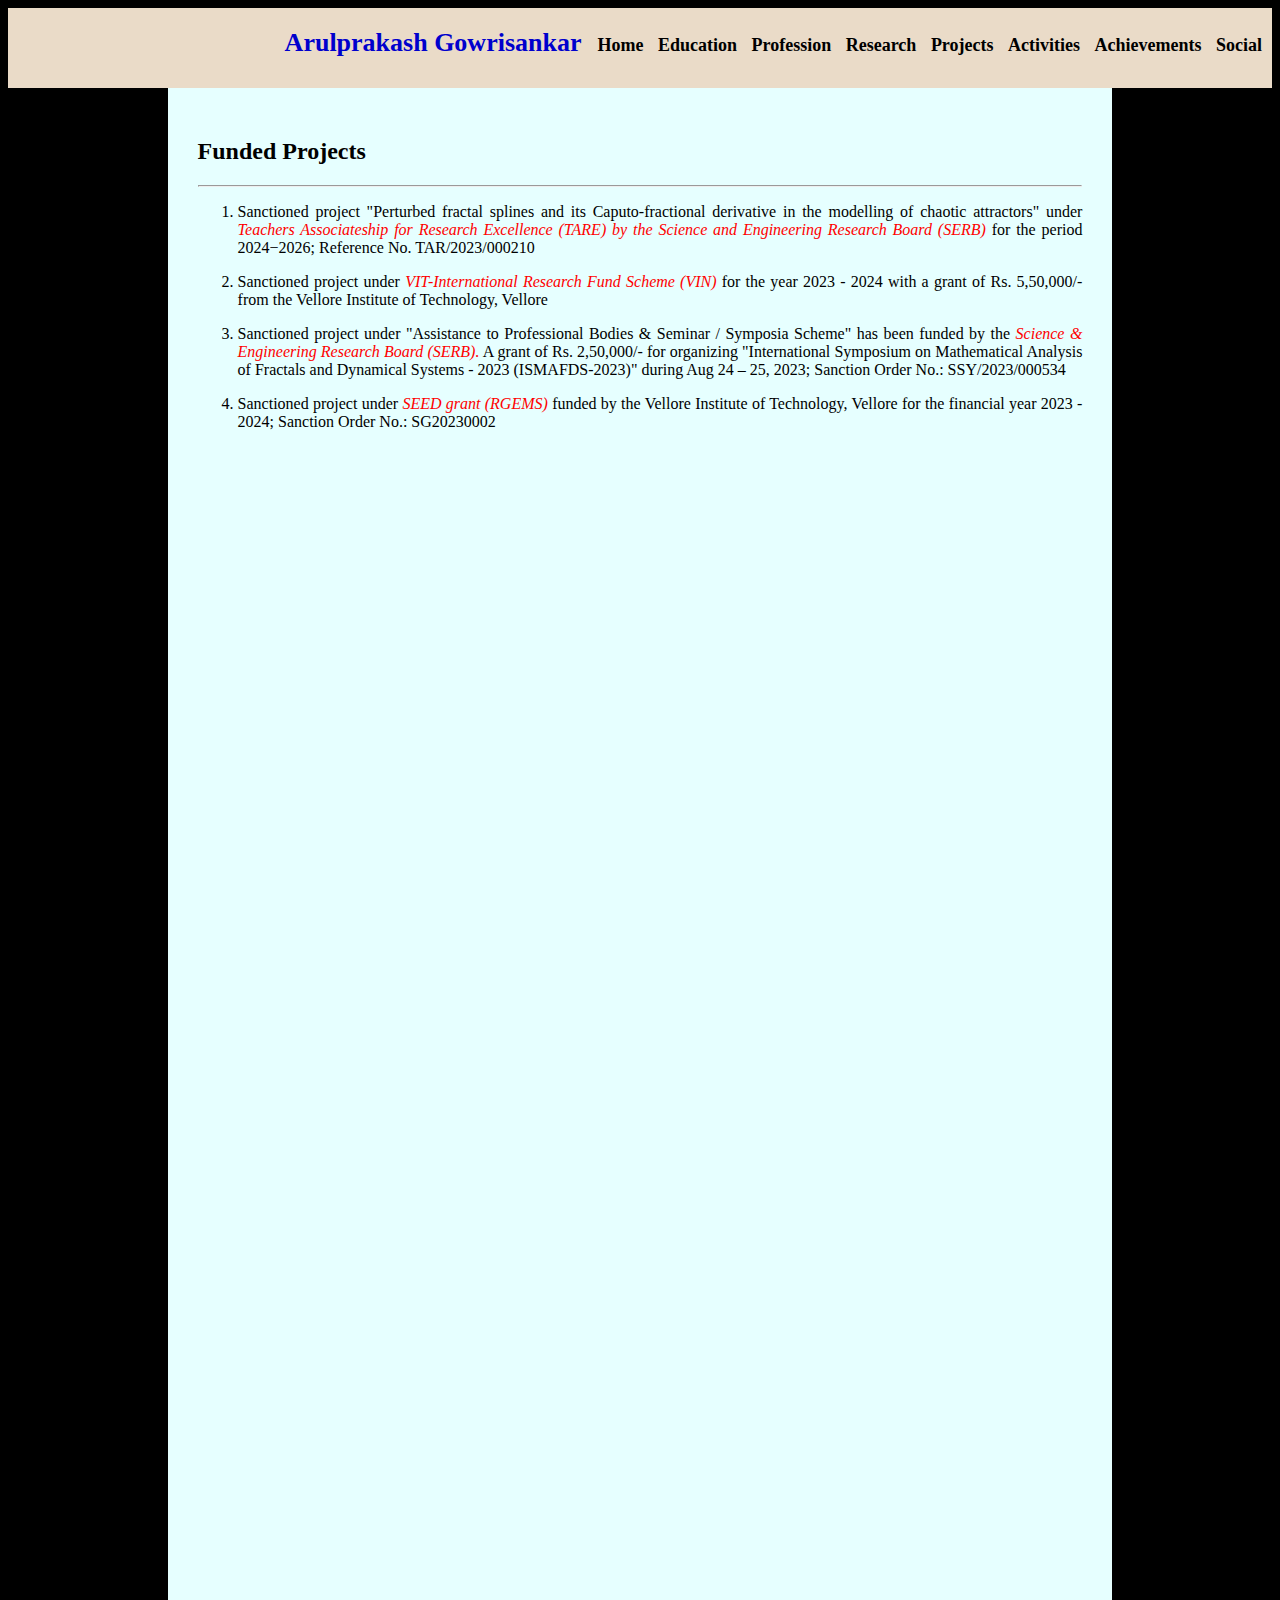
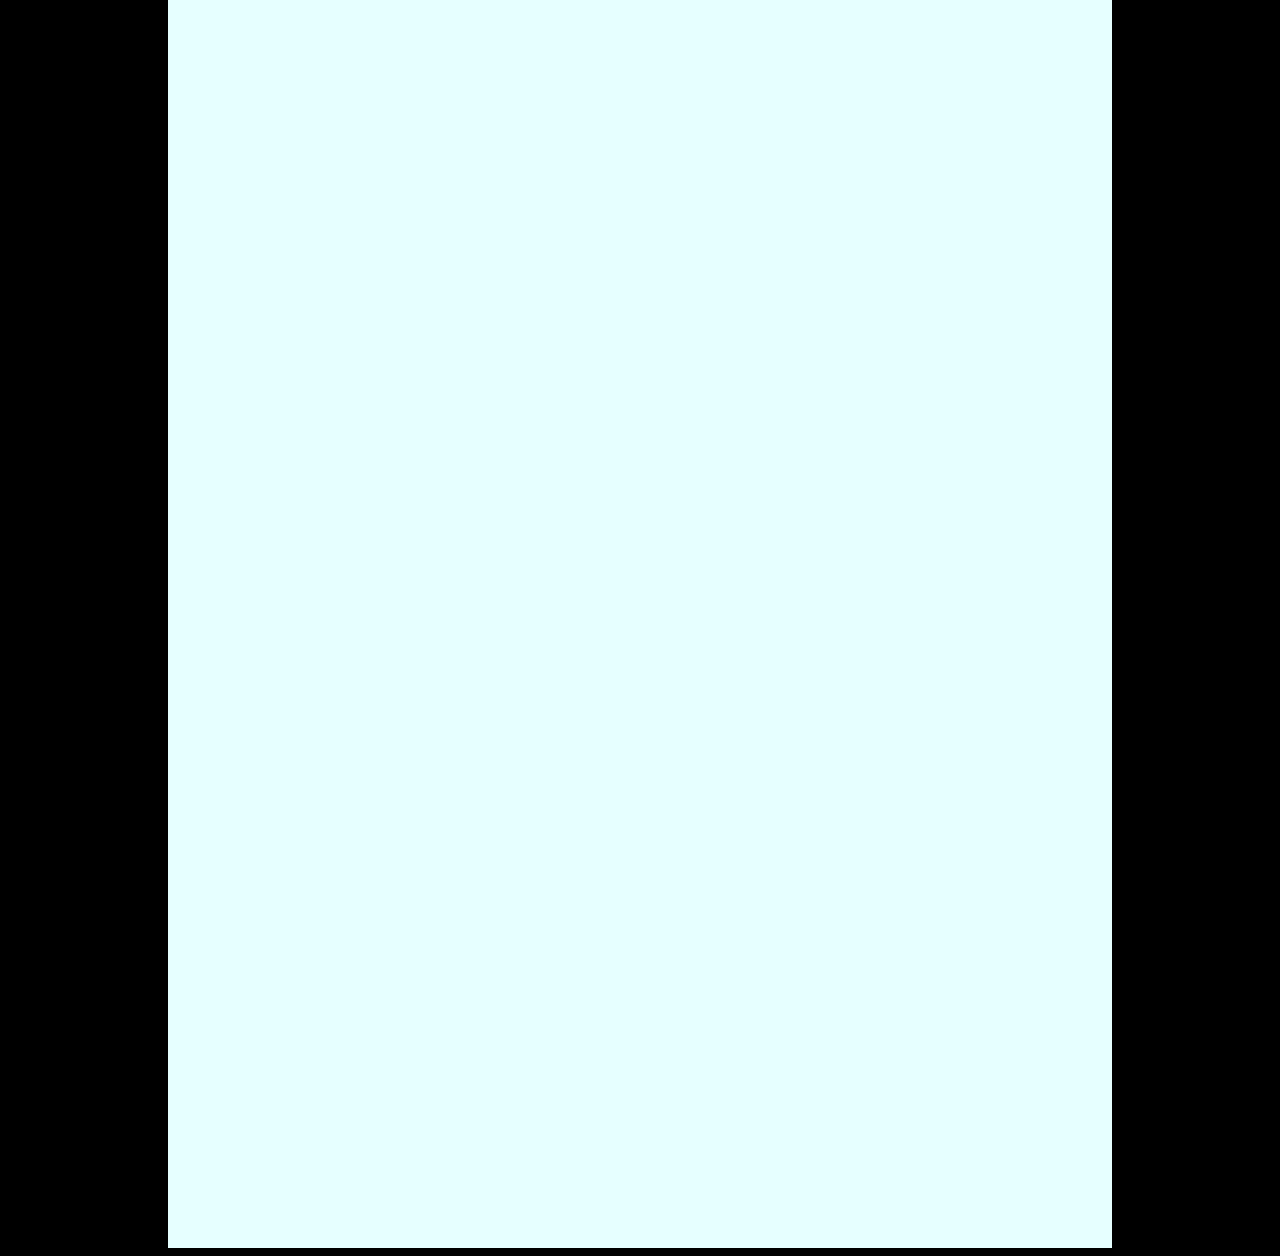
<file: project.html>
<!DOCTYPE HTML> 
<html>
 <head>
   <title>Projects-Dr. A. Gowrisankar</title>
   <link rel="icon" type="image/x-icon" href="image/photo.jpg" >
   <link rel="stylesheet" type="text/css" href="image/style.css" >
 </head>

 <body>

    <div id="topbar">
    <ul>
    <li><a href="index.html" style="color:Mediumblue;float:center;font-size: 26px"> <b> Arulprakash Gowrisankar </b> </a>
    <li><a href="index.html" style="color:black;font-size: 18px"> <b> Home </b> </a>
    <li><a href="education.html" style="color:black;font-size: 18px"> <b> Education </b> </a>
    <li><a href="profession.html" style="color:black;font-size: 18px"> <b> Profession </b> </a>
    <li><a href="research.html" style="color:black;font-size: 18px"> <b> Research </b> </a>
    <li><a href="project.html" style="color:black;font-size: 18px"> <b> Projects </b> </a>
    <li><a href="activities.html" style="color:black;font-size: 18px"> <b> Activities </b> </a>
    <li><a href="achievements.html" style="color:black;font-size: 18px"> <b> Achievements </b> </a>
    <li><a href="social.html" style="color:black;font-size: 18px"> <b> Social </b> </a>
    </ul>
    </div>
     
    
    <div id="container">
       <h2 class="add-top-margin"> Funded Projects </h2>
       <hr>
       <ol>
       <li> <p style="text-align: justify;"> Sanctioned project "Perturbed fractal splines and its Caputo-fractional derivative in the modelling of chaotic attractors" under <i style="color:red"> Teachers Associateship for Research Excellence (TARE) by the Science and Engineering Research Board (SERB) </i> for the period 2024−2026; Reference No. TAR/2023/000210 </p>
       <li> <p style="text-align: justify;"> Sanctioned project under <i style="color:red">  VIT-International Research Fund Scheme (VIN) </i> for the year 2023 - 2024 with a grant of Rs. 5,50,000/- from the Vellore Institute of Technology, Vellore</p>
       <li> <p style="text-align: justify;"> Sanctioned project under "Assistance to Professional Bodies & Seminar / Symposia Scheme" has been funded by the <i style="color:red">  Science & Engineering Research Board (SERB).</i>  A grant of Rs. 2,50,000/-  for organizing "International Symposium on Mathematical Analysis of Fractals and Dynamical Systems - 2023 (ISMAFDS-2023)" during Aug 24 – 25, 2023; Sanction Order No.: SSY/2023/000534 </p>
      <li> <p style="text-align: justify;"> Sanctioned project under <i style="color:red"> SEED grant (RGEMS) </i> funded by the Vellore Institute of Technology, Vellore for the financial year 2023 - 2024; Sanction Order No.: SG20230002 </p>
</ol>
      
    </div
 
 </body>
</html
</file>
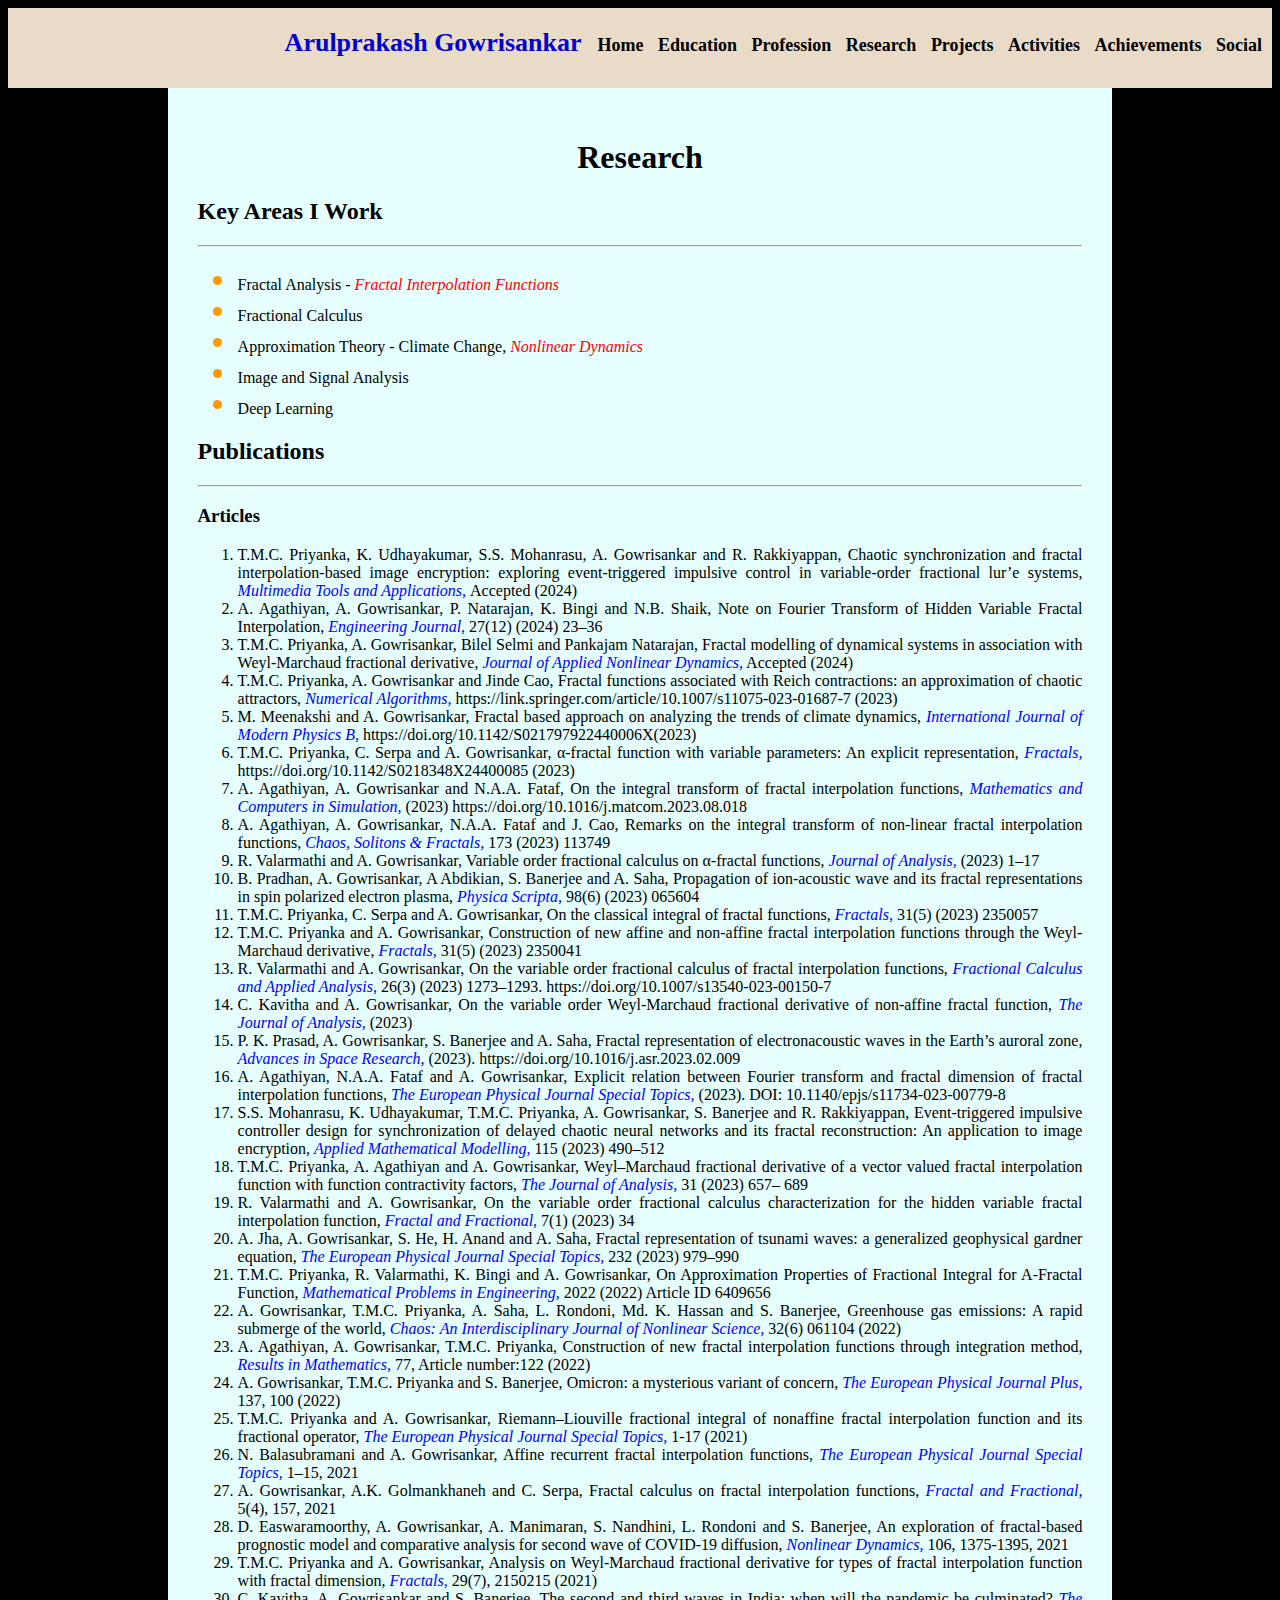
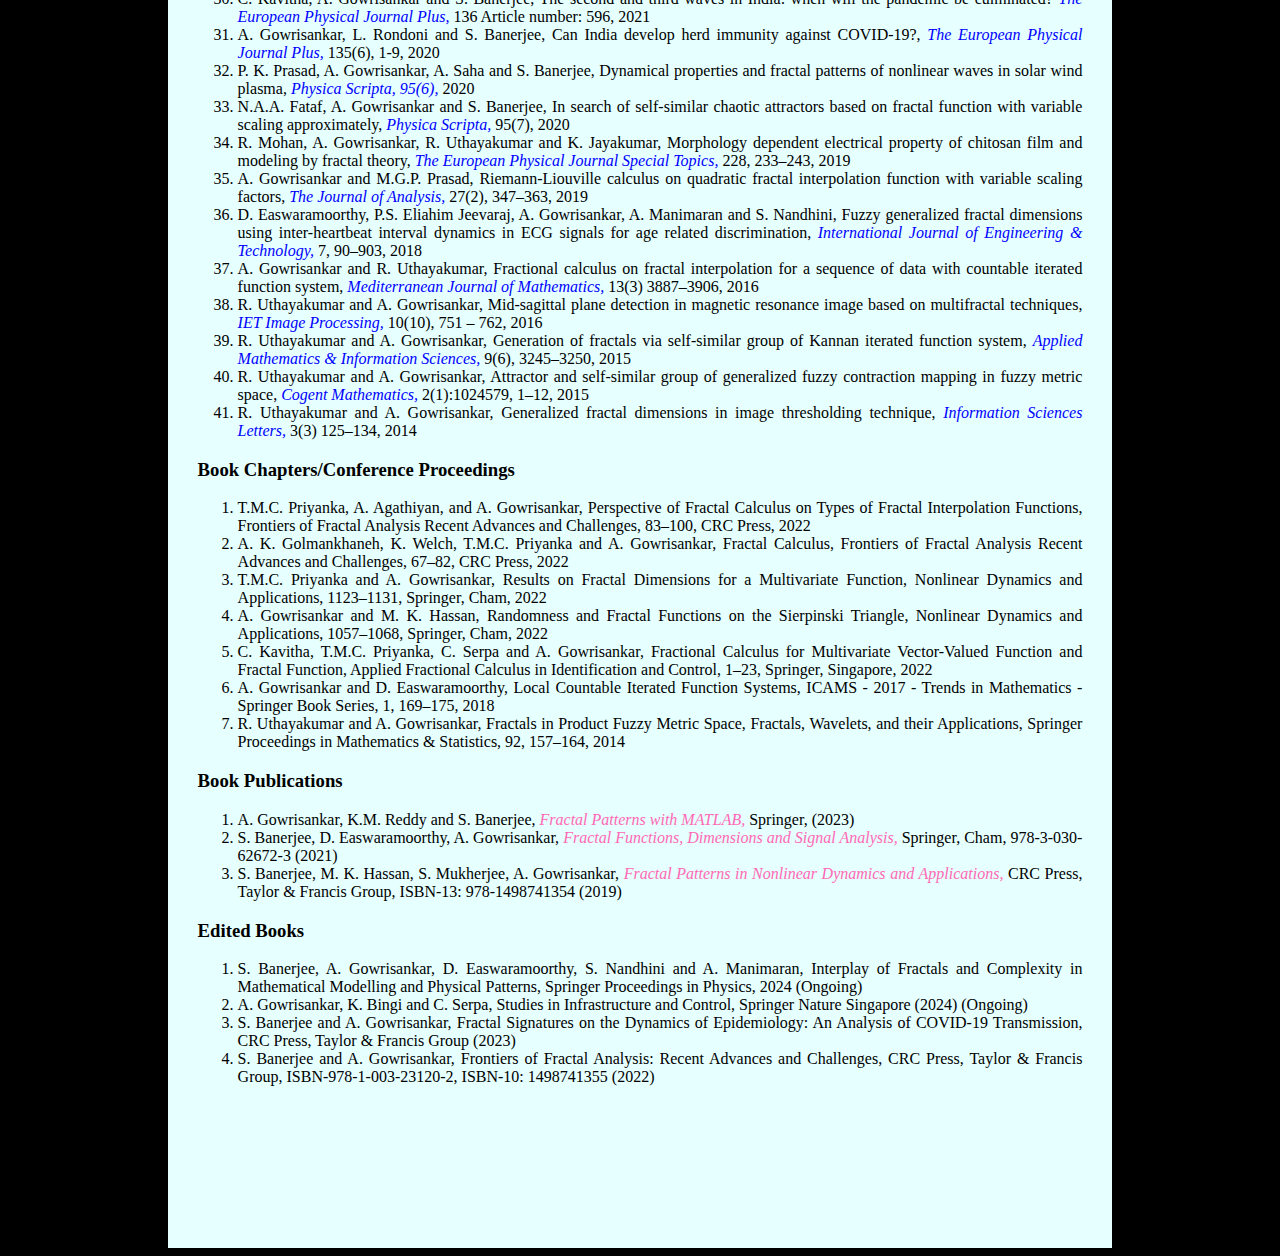
<file: research.html>
<!DOCTYPE HTML> 
<html>
 <head>
   <title>Research-Dr. A. Gowrisankar</title>
   <link rel="icon" type="image/x-icon" href="image/photo.jpg" >
   <link rel="stylesheet" type="text/css" href="image/style.css" >
 </head>

 <body>

    <div id="topbar">
    <ul>
    <li><a href="index.html" style="color:Mediumblue;float:center;font-size: 26px"> <b> Arulprakash Gowrisankar </b> </a>
    <li><a href="index.html" style="color:black;font-size: 18px"> <b> Home </b> </a>
    <li><a href="education.html" style="color:black;font-size: 18px"> <b> Education </b> </a>
    <li><a href="profession.html" style="color:black;font-size: 18px"> <b> Profession </b> </a>
    <li><a href="research.html" style="color:black;font-size: 18px"> <b> Research </b> </a>
    <li><a href="project.html" style="color:black;font-size: 18px"> <b> Projects </b> </a>
    <li><a href="activities.html" style="color:black;font-size: 18px"> <b> Activities </b> </a>
    <li><a href="achievements.html" style="color:black;font-size: 18px"> <b> Achievements </b> </a>
    <li><a href="social.html" style="color:black;font-size: 18px"> <b> Social </b> </a>
    </ul>
    </div>
     
    <div id="container">
       <div id="research">
       <h1 style="text-align:center"> Research </h1>
       <h2> Key Areas I Work </h2>
       <hr>
       <ul>
       <li> Fractal Analysis - <i style="color:red"> Fractal Interpolation Functions </i>
       <li> Fractional Calculus
       <li> Approximation Theory - Climate Change, <i style="color:red"> Nonlinear Dynamics </i>
       <li> Image and Signal Analysis
       <li> Deep Learning
       </ul>
       </div>

       <div id="publications">
       <h2 class="add-top-margin"> Publications </h2>
       <hr>
       <h3 class="add-top-margin"> Articles </h3>
       <p class="text">
       <ol style="text-align: justify;">
       <li> T.M.C. Priyanka, K. Udhayakumar, S.S. Mohanrasu, A. Gowrisankar and R. Rakkiyappan, Chaotic synchronization and fractal interpolation-based image encryption: exploring event-triggered impulsive control in variable-order fractional lur’e systems, <i style="color:blue"> Multimedia Tools and Applications, </i> Accepted (2024) 
       <li>  A. Agathiyan, A. Gowrisankar, P. Natarajan, K. Bingi and N.B. Shaik, Note on Fourier Transform of Hidden Variable Fractal Interpolation,  <i style="color:blue"> Engineering Journal,</i> 27(12)
(2024) 23–36
       <li> T.M.C. Priyanka, A. Gowrisankar, Bilel Selmi and Pankajam Natarajan, Fractal modelling of dynamical systems in association with Weyl-Marchaud fractional derivative,  <i style="color:blue"> Journal of Applied Nonlinear Dynamics,</i> Accepted (2024)
       <li> T.M.C. Priyanka, A. Gowrisankar and Jinde Cao, Fractal functions associated with Reich contractions: an approximation of chaotic attractors,  <i style="color:blue"> Numerical Algorithms,</i>
https://link.springer.com/article/10.1007/s11075-023-01687-7 (2023)
       <li> M. Meenakshi and A. Gowrisankar, Fractal based approach on analyzing the trends of climate dynamics,  <i style="color:blue"> International Journal of Modern Physics B, </i> https://doi.org/10.1142/S021797922440006X(2023)
       <li> T.M.C. Priyanka, C. Serpa and A. Gowrisankar, α-fractal function with variable parameters: An explicit representation,  <i style="color:blue"> Fractals, </i>https://doi.org/10.1142/S0218348X24400085 (2023)
       <li> A. Agathiyan, A. Gowrisankar and N.A.A. Fataf, On the integral transform of fractal interpolation functions,  <i style="color:blue"> Mathematics and Computers in Simulation,</i> (2023)
https://doi.org/10.1016/j.matcom.2023.08.018
       <li> A. Agathiyan, A. Gowrisankar, N.A.A. Fataf and J. Cao, Remarks on the integral transform of non-linear fractal interpolation functions,  <i style="color:blue"> Chaos, Solitons & Fractals,</i> 173 (2023) 113749
       <li> R. Valarmathi and A. Gowrisankar, Variable order fractional calculus on α-fractal functions,  <i style="color:blue"> Journal of Analysis,</i> (2023) 1–17
       <li> B. Pradhan, A. Gowrisankar, A Abdikian, S. Banerjee and A. Saha, Propagation of ion-acoustic wave and its fractal representations in spin polarized electron plasma,  <i style="color:blue"> Physica Scripta,</i> 98(6) (2023) 065604
       <li> T.M.C. Priyanka, C. Serpa and A. Gowrisankar, On the classical integral of fractal functions,  <i style="color:blue"> Fractals,</i> 31(5) (2023) 2350057
       <li> T.M.C. Priyanka and A. Gowrisankar, Construction of new affine and non-affine fractal interpolation functions through the Weyl-Marchaud derivative,  <i style="color:blue">  Fractals,</i> 31(5) (2023) 2350041
       <li> R. Valarmathi and A. Gowrisankar, On the variable order fractional calculus of fractal interpolation functions,  <i style="color:blue"> Fractional Calculus and Applied Analysis,</i> 26(3) (2023) 1273–1293. https://doi.org/10.1007/s13540-023-00150-7
       <li> C. Kavitha and A. Gowrisankar, On the variable order Weyl-Marchaud fractional derivative of non-affine fractal function,  <i style="color:blue"> The Journal of Analysis,</i> (2023)
       <li> P. K. Prasad, A. Gowrisankar, S. Banerjee and A. Saha, Fractal representation of electronacoustic waves in the Earth’s auroral zone,  <i style="color:blue"> Advances in Space Research,</i> (2023).
https://doi.org/10.1016/j.asr.2023.02.009
       <li> A. Agathiyan, N.A.A. Fataf and A. Gowrisankar, Explicit relation between Fourier transform and fractal dimension of fractal interpolation functions,  <i style="color:blue"> The European Physical Journal Special Topics,</i> (2023). DOI: 10.1140/epjs/s11734-023-00779-8 
       <li> S.S. Mohanrasu, K. Udhayakumar, T.M.C. Priyanka, A. Gowrisankar, S. Banerjee and R. Rakkiyappan, Event-triggered impulsive controller design for synchronization of delayed chaotic neural networks and its fractal reconstruction: An application to image encryption,  <i style="color:blue"> Applied Mathematical Modelling,</i> 115 (2023) 490–512
       <li> T.M.C. Priyanka, A. Agathiyan and A. Gowrisankar, Weyl–Marchaud fractional derivative of a vector valued fractal interpolation function with function contractivity factors,  <i style="color:blue"> The Journal of Analysis,</i> 31 (2023) 657– 689
       <li> R. Valarmathi and A. Gowrisankar, On the variable order fractional calculus characterization for the hidden variable fractal interpolation function, <i style="color:blue"> Fractal and Fractional,</i> 7(1) (2023) 34
       <li> A. Jha, A. Gowrisankar, S. He, H. Anand and A. Saha, Fractal representation of tsunami waves: a generalized geophysical gardner equation, <i style="color:blue"> The European Physical Journal Special Topics,</i> 232 (2023) 979–990
       <li> T.M.C. Priyanka, R. Valarmathi, K. Bingi and A. Gowrisankar, On Approximation Properties of Fractional Integral for A-Fractal Function, <i style="color:blue"> Mathematical Problems in Engineering,</i> 2022 (2022) Article ID 6409656
       <li> A. Gowrisankar, T.M.C. Priyanka, A. Saha, L. Rondoni, Md. K. Hassan and S. Banerjee, Greenhouse gas emissions: A rapid submerge of the world, <i style="color:blue"> Chaos: An Interdisciplinary Journal of Nonlinear Science,</i> 32(6) 061104 (2022)
       <li> A. Agathiyan, A. Gowrisankar, T.M.C. Priyanka, Construction of new fractal interpolation functions through integration method,  <i style="color:blue"> Results in Mathematics,</i> 77, Article number:122 (2022)
       <li> A. Gowrisankar, T.M.C. Priyanka and S. Banerjee, Omicron: a mysterious variant of concern,  <i style="color:blue"> The European Physical Journal Plus,</i> 137, 100 (2022)
       <li> T.M.C. Priyanka and A. Gowrisankar, Riemann–Liouville fractional integral of nonaffine fractal interpolation function and its fractional operator, <i style="color:blue"> The European Physical Journal Special Topics,</i> 1-17 (2021)
       <li> N. Balasubramani and A. Gowrisankar, Affine recurrent fractal interpolation functions,  <i style="color:blue"> The European Physical Journal Special Topics,</i> 1–15, 2021
       <li> A. Gowrisankar, A.K. Golmankhaneh and C. Serpa, Fractal calculus on fractal interpolation functions,  <i style="color:blue"> Fractal and Fractional,</i> 5(4), 157, 2021
       <li> D. Easwaramoorthy, A. Gowrisankar, A. Manimaran, S. Nandhini, L. Rondoni and S. Banerjee, An exploration of fractal-based prognostic model and comparative analysis for second wave of COVID-19 diffusion,  <i style="color:blue"> Nonlinear Dynamics,</i> 106, 1375-1395, 2021
       <li> T.M.C. Priyanka and A. Gowrisankar, Analysis on Weyl-Marchaud fractional derivative for types of fractal interpolation function with fractal dimension, <i style="color:blue"> Fractals,</i> 29(7), 2150215 (2021)
       <li> C. Kavitha, A. Gowrisankar and S. Banerjee, The second and third waves in India: when will the pandemic be culminated?  <i style="color:blue"> The European Physical Journal Plus,</i> 136 Article number: 596, 2021
       <li> A. Gowrisankar, L. Rondoni and S. Banerjee, Can India develop herd immunity against COVID-19?, <i style="color:blue"> The European Physical Journal Plus,</i> 135(6), 1-9, 2020
       <li> P. K. Prasad, A. Gowrisankar, A. Saha and S. Banerjee, Dynamical properties and fractal patterns of nonlinear waves in solar wind plasma,  <i style="color:blue"> Physica Scripta, 95(6),</i> 2020
       <li> N.A.A. Fataf, A. Gowrisankar and S. Banerjee, In search of self-similar chaotic attractors based on fractal function with variable scaling approximately,  <i style="color:blue"> Physica Scripta,</i> 95(7), 2020
       <li> R. Mohan, A. Gowrisankar, R. Uthayakumar and K. Jayakumar, Morphology dependent electrical property of chitosan film and modeling by fractal theory, <i style="color:blue">  The European Physical Journal Special Topics,</i> 228, 233–243, 2019
       <li> A. Gowrisankar and M.G.P. Prasad, Riemann-Liouville calculus on quadratic fractal interpolation function with variable scaling factors,  <i style="color:blue"> The Journal of Analysis,</i> 27(2), 347–363, 2019
       <li> D. Easwaramoorthy, P.S. Eliahim Jeevaraj, A. Gowrisankar, A. Manimaran and S. Nandhini, Fuzzy generalized fractal dimensions using inter-heartbeat interval dynamics in ECG signals for age related discrimination, <i style="color:blue"> International Journal of Engineering & Technology,</i> 7, 90–903, 2018
       <li> A. Gowrisankar and R. Uthayakumar, Fractional calculus on fractal interpolation for a sequence of data with countable iterated function system, <i style="color:blue"> Mediterranean Journal of Mathematics,</i> 13(3) 3887–3906, 2016
       <li> R. Uthayakumar and A. Gowrisankar, Mid-sagittal plane detection in magnetic resonance image based on multifractal techniques,  <i style="color:blue"> IET Image Processing,</i> 10(10), 751 – 762, 2016
       <li> R. Uthayakumar and A. Gowrisankar, Generation of fractals via self-similar group of Kannan iterated function system,  <i style="color:blue"> Applied Mathematics & Information Sciences,</i> 9(6), 3245–3250, 2015
       <li> R. Uthayakumar and A. Gowrisankar, Attractor and self-similar group of generalized fuzzy contraction mapping in fuzzy metric space,  <i style="color:blue"> Cogent Mathematics,</i> 2(1):1024579, 1–12, 2015
       <li> R. Uthayakumar and A. Gowrisankar, Generalized fractal dimensions in image thresholding technique, <i style="color:blue"> Information Sciences Letters,</i> 3(3) 125–134, 2014
       </ol>
       </p>

       <h3 class="add-top-margin"> Book Chapters/Conference Proceedings </h3>
       <p class="text">
       <ol style="text-align: justify;">
       <li> T.M.C. Priyanka, A. Agathiyan, and A. Gowrisankar, Perspective of Fractal Calculus on Types of Fractal Interpolation Functions, Frontiers of Fractal Analysis Recent Advances and Challenges, 83–100, CRC Press, 2022
       <li> A. K. Golmankhaneh, K. Welch, T.M.C. Priyanka and A. Gowrisankar, Fractal Calculus, Frontiers of Fractal Analysis Recent Advances and Challenges, 67–82, CRC Press, 2022
       <li> T.M.C. Priyanka and A. Gowrisankar, Results on Fractal Dimensions for a Multivariate Function, Nonlinear Dynamics and Applications, 1123–1131, Springer, Cham, 2022
       <li> A. Gowrisankar and M. K. Hassan, Randomness and Fractal Functions on the Sierpinski Triangle, Nonlinear Dynamics and Applications, 1057–1068, Springer, Cham, 2022
       <li> C. Kavitha, T.M.C. Priyanka, C. Serpa and A. Gowrisankar, Fractional Calculus for Multivariate Vector-Valued Function and Fractal Function, Applied Fractional Calculus in Identification and Control, 1–23, Springer, Singapore, 2022
       <li> A. Gowrisankar and D. Easwaramoorthy, Local Countable Iterated Function Systems, ICAMS - 2017 - Trends in Mathematics - Springer Book Series, 1, 169–175, 2018
       <li> R. Uthayakumar and A. Gowrisankar, Fractals in Product Fuzzy Metric Space, Fractals, Wavelets, and their Applications, Springer Proceedings in Mathematics & Statistics, 92, 157–164, 2014
       </ol>
       </p>

       <h3 class="add-top-margin"> Book Publications </h3>
       <p class="text">
       <ol style="text-align: justify;">
       <li> A. Gowrisankar, K.M. Reddy and S. Banerjee, <i style="color:hotpink"> Fractal Patterns with MATLAB, </i> Springer, (2023)
       <li> S. Banerjee, D. Easwaramoorthy, A. Gowrisankar, <i style="color:hotpink"> Fractal Functions, Dimensions and Signal Analysis, </i> Springer, Cham,  978-3-030-62672-3 (2021)
       <li> S. Banerjee, M. K. Hassan, S. Mukherjee, A. Gowrisankar, <i style="color:hotpink">Fractal Patterns in Nonlinear Dynamics and Applications, </i> CRC Press, Taylor & Francis Group, ISBN-13: 978-1498741354 (2019)
       </ol>
       </p>

       <h3 class="add-top-margin"> Edited Books </h3>
       <p class="text">
       <ol style="text-align: justify;">
       <li> S. Banerjee, A. Gowrisankar, D. Easwaramoorthy, S. Nandhini and A. Manimaran, Interplay of Fractals and Complexity in Mathematical Modelling and Physical Patterns, Springer Proceedings in Physics, 2024 (Ongoing)
       <li> A. Gowrisankar, K. Bingi and C. Serpa, Studies in Infrastructure and Control, Springer Nature Singapore (2024) (Ongoing)
       <li> S. Banerjee and A. Gowrisankar, Fractal Signatures on the Dynamics of Epidemiology: An Analysis of COVID-19 Transmission, CRC Press, Taylor & Francis Group (2023)
       <li> S. Banerjee and A. Gowrisankar, Frontiers of Fractal Analysis: Recent Advances and Challenges, CRC Press, Taylor & Francis Group, ISBN-978-1-003-23120-2, ISBN-10: 1498741355 (2022)
       </ol>
       </p><br>
       </div>
    </div>

 </body>
</html>
</file>
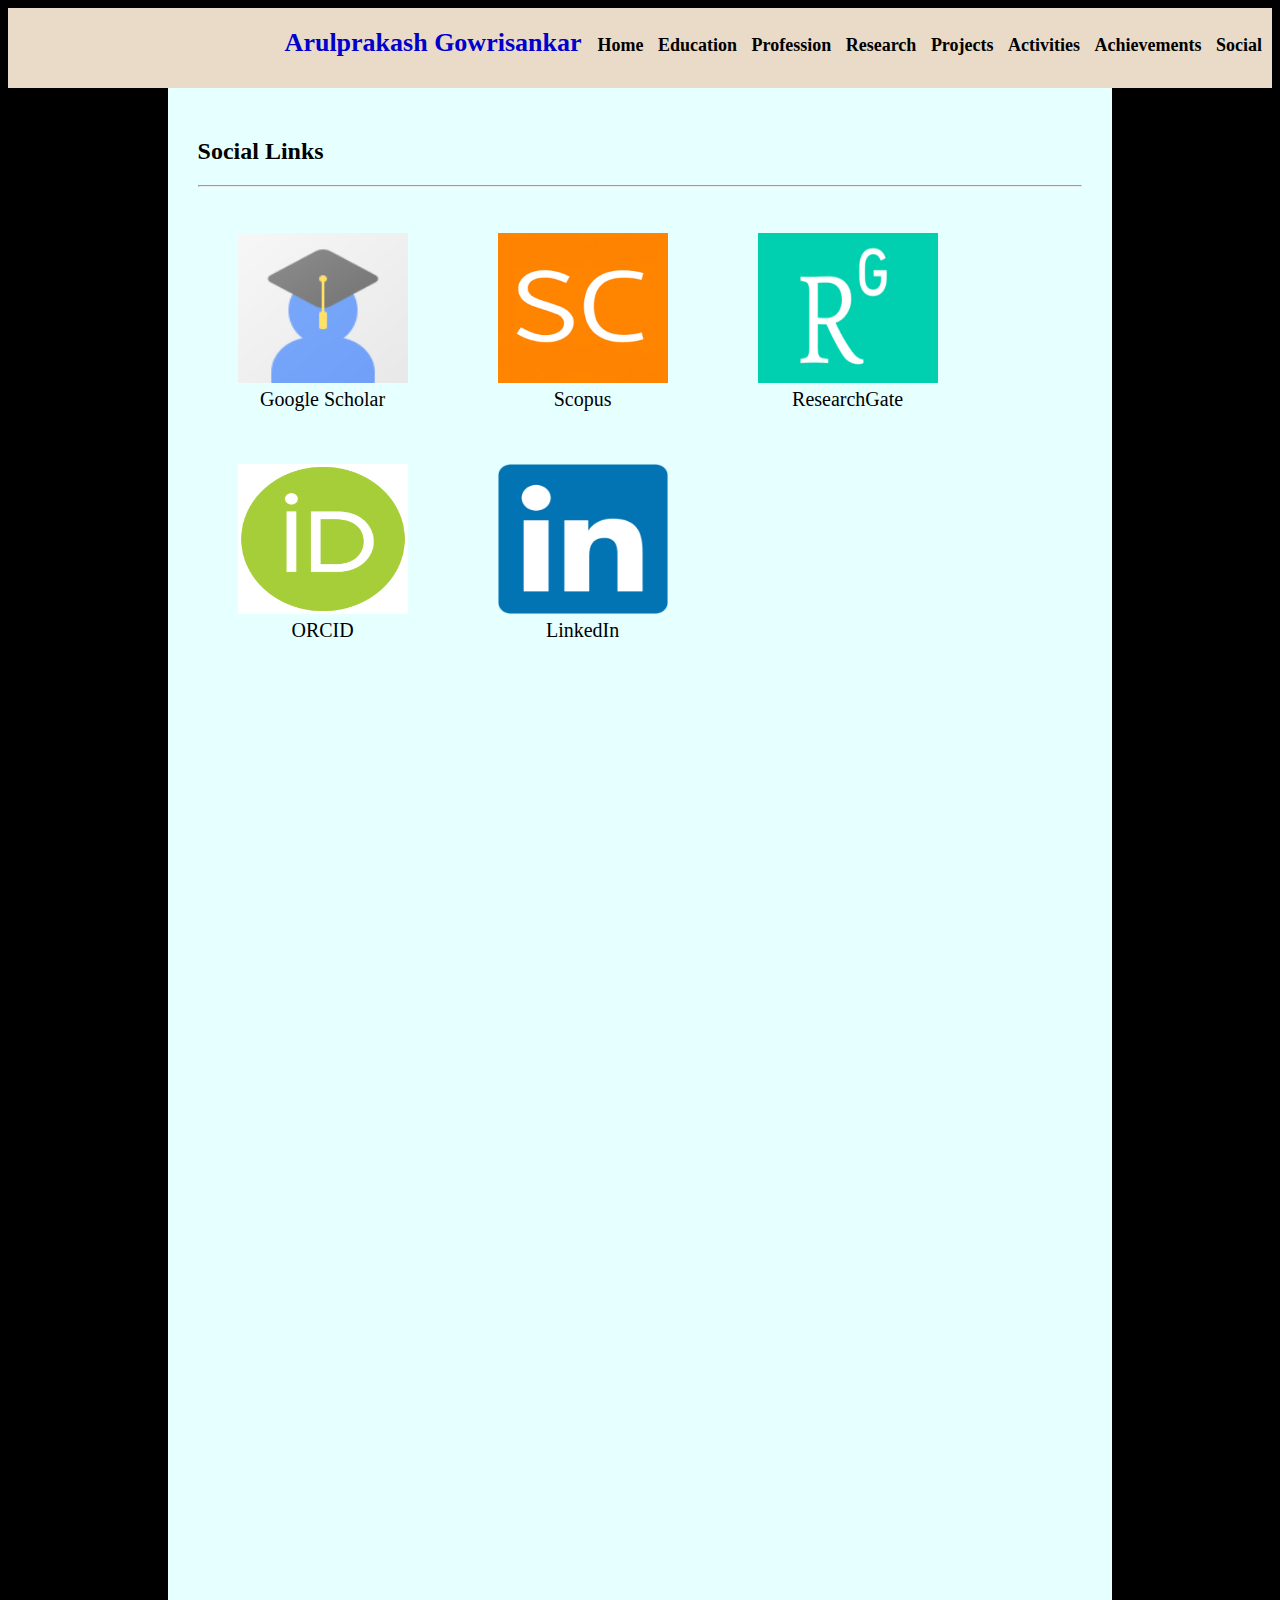
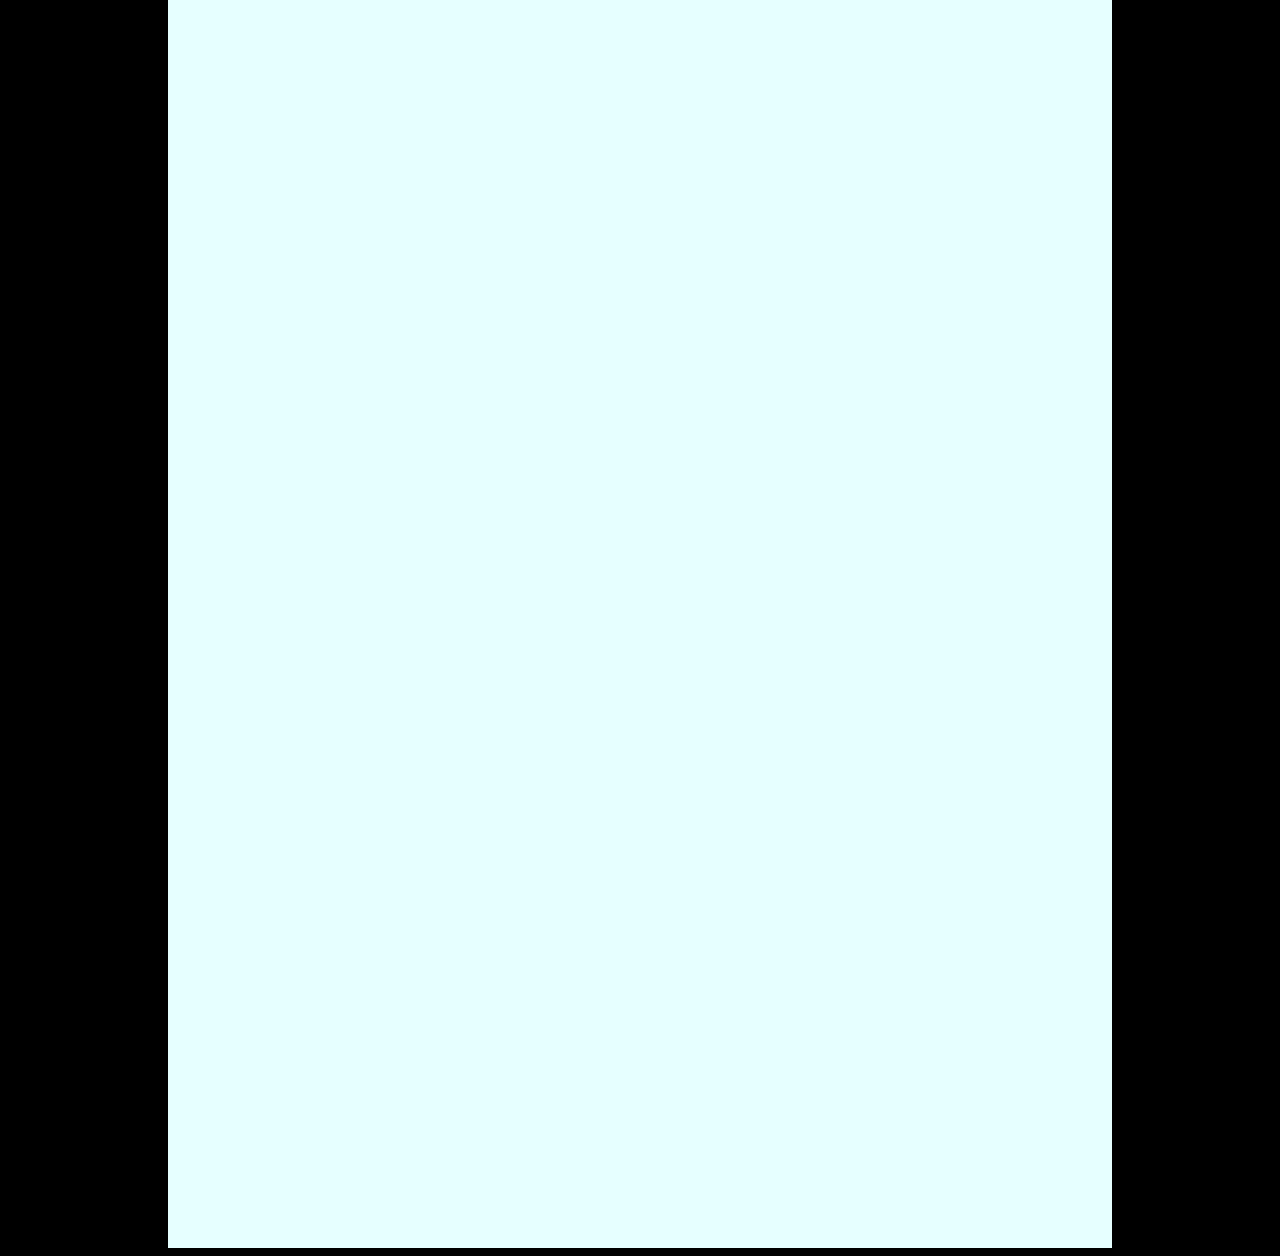
<file: social.html>
<!DOCTYPE HTML> 
<html>
 <head>
   <title>Social-Dr. A. Gowrisankar</title>
   <link rel="icon" type="image/x-icon" href="image/photo.jpg" >
   <link rel="stylesheet" type="text/css" href="image/style.css" >
 </head>

 <body>

    <div id="topbar">
    <ul>
    <li><a href="index.html" style="color:Mediumblue;float:center;font-size: 26px"> <b> Arulprakash Gowrisankar </b> </a>
    <li><a href="index.html" style="color:black;font-size: 18px"> <b> Home </b> </a>
    <li><a href="education.html" style="color:black;font-size: 18px"> <b> Education </b> </a>
    <li><a href="profession.html" style="color:black;font-size: 18px"> <b> Profession </b> </a>
    <li><a href="research.html" style="color:black;font-size: 18px"> <b> Research </b> </a>
    <li><a href="project.html" style="color:black;font-size: 18px"> <b> Projects </b> </a>
    <li><a href="activities.html" style="color:black;font-size: 18px"> <b> Activities </b> </a>
    <li><a href="achievements.html" style="color:black;font-size: 18px"> <b> Achievements </b> </a>
    <li><a href="social.html" style="color:black;font-size: 18px"> <b> Social </b> </a>
    </ul>
    </div>
   
    <div id="container">
    <div id="social">
    <h2> Social Links </h2>
    <hr>
    <ul>
    <li> <a href="https://scholar.google.com/citations?user=15UGE8gAAAAJ&hl=en" ><img src="image/scholar.png" width="170" height="150"><div style="text-align:center">Google Scholar</div></a>
    <li> <a href="https://www.scopus.com/authid/detail.uri?authorId=56418470400"><img src="image/scopus.png" width="170" height="150"><div style="text-align:center">Scopus</div></a>
    <li> <a href="https://www.researchgate.net/profile/Gowrisankar-Arulprakash"><img src="image/researchgate.png" width="180" height="150"><div style="text-align:center">ResearchGate</div></a> <br>
    <li> <a href="https://orcid.org/0000-0002-5093-2805" ><img src="image/orcid.png" width="170" height="150"><div style="text-align:center">ORCID</div></a>
    <li> <a href="https://www.linkedin.com/in/gowrisankar-arulprakash-590a3212b/"><img src="image/linkedin.png" width="170" height="150"><div style="text-align:center">LinkedIn</div></a>
    </div>
    </div>
  </body>

</html>
</file>
<file: image/style.css>
#topbar
{
background-color:#eadbc8;
height:80px;
width:100%;
}
#topbar ul
{
float:right;
margin-top:20px;
}
#topbar ul li
{
display:inline;
margin-right:10px;
}
#topbar ul li a
{
color:white;
text-decoration:none;
font-size:18px;
}
body
{
background-color: black;
font-family:bookman old style;
}
#container
{
background-color:  #e6ffff;
height:2700px;
width:70%;
margin:0px auto;
color:black;
padding:30px;
}
#info p
{
font-size:22px;
line-height: 2;
}
#research li::marker
{
color:#ff9900;
font-size:30px;
}
#social ul li 
{
float:left;
display:inline;
margin-right:90px;
margin-top:30px;
}
#social ul li a
{
color:black;
text-decoration:none;
font-size:20px;
}
#award ul li::marker
{
color:#ff9900;
font-size:30px;
}
#foreign ul li::marker
{
color:#ff9900;
font-size:30px;
}
</file>
